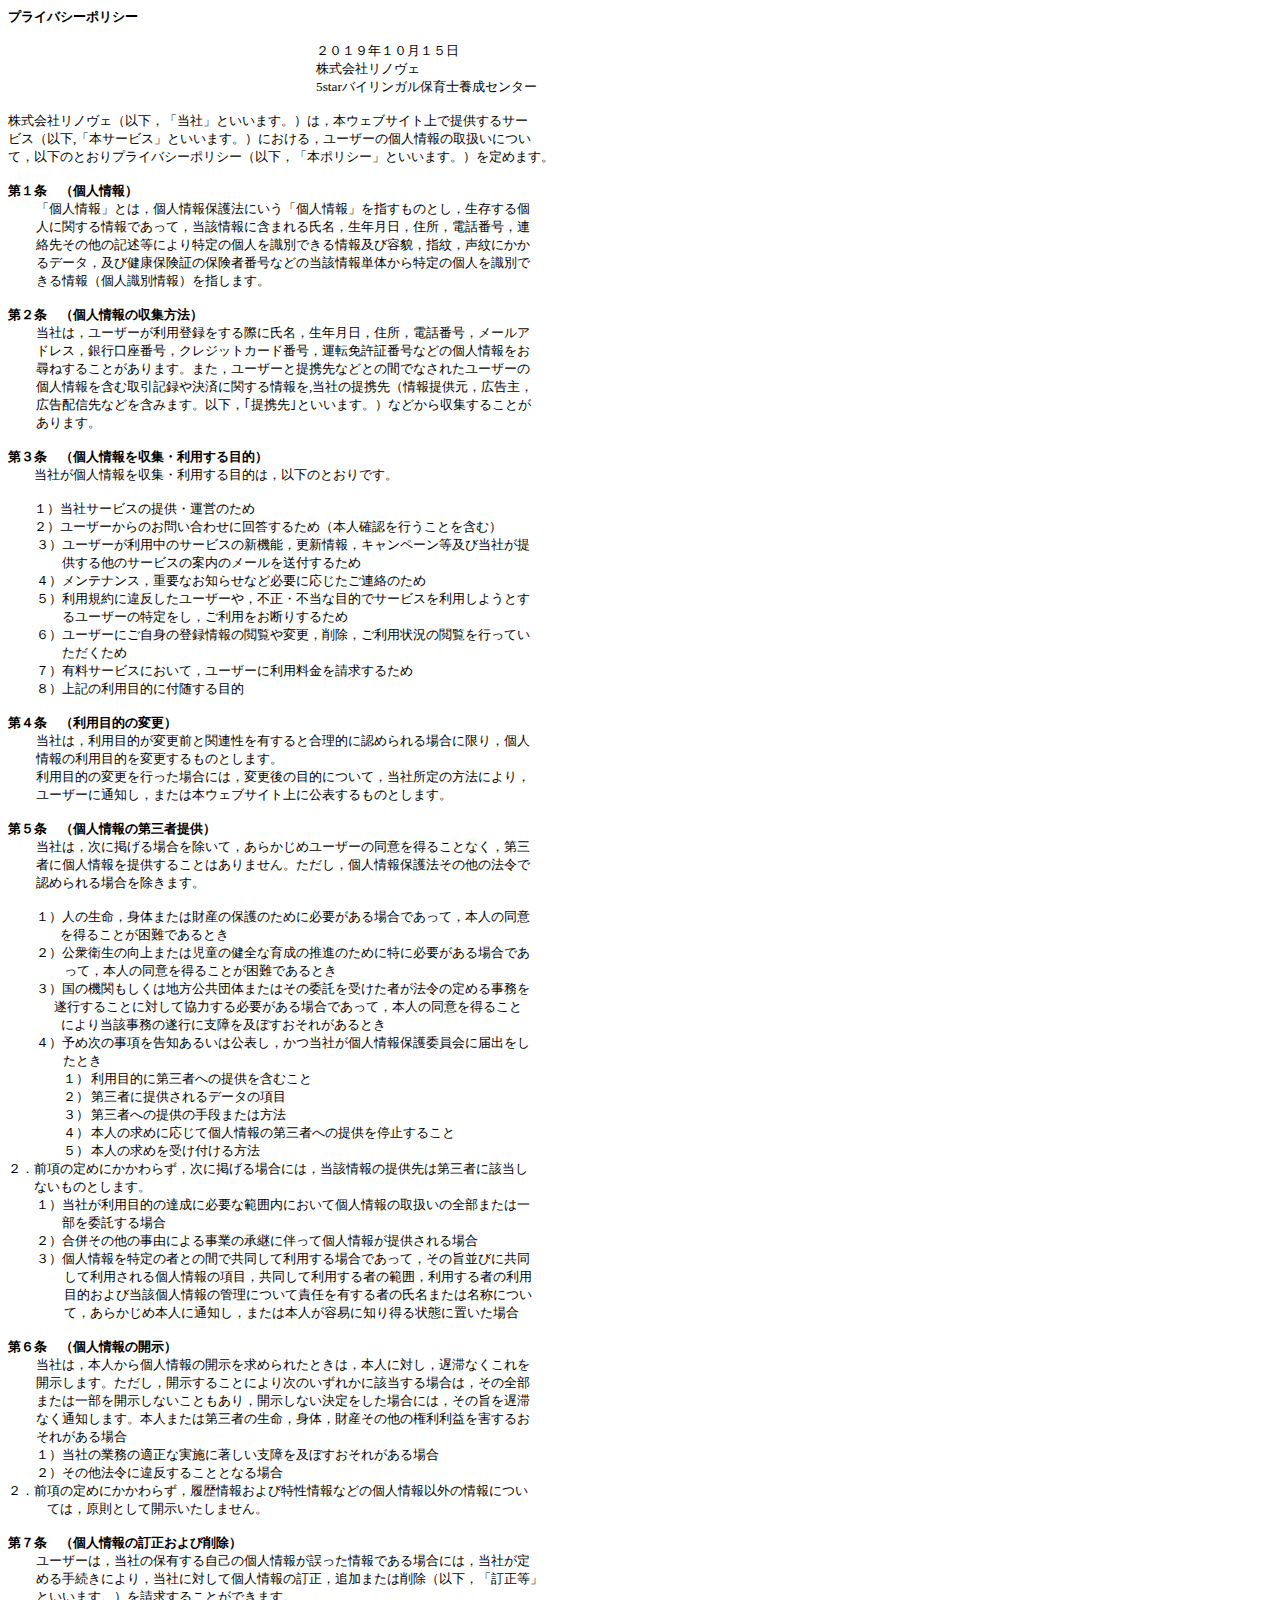
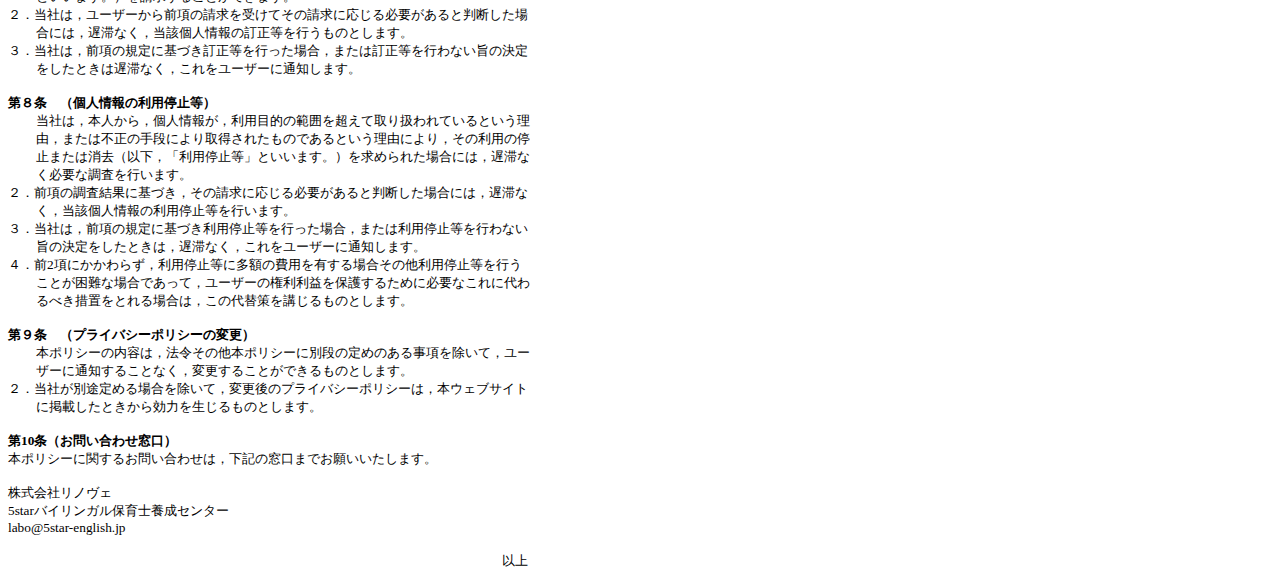
<file: プライバシーポリシー.htm>
<html xmlns:v="urn:schemas-microsoft-com:vml"
xmlns:o="urn:schemas-microsoft-com:office:office"
xmlns:w="urn:schemas-microsoft-com:office:word"
xmlns:dt="uuid:C2F41010-65B3-11d1-A29F-00AA00C14882"
xmlns:m="http://schemas.microsoft.com/office/2004/12/omml"
xmlns="http://www.w3.org/TR/REC-html40">

<head>
<meta http-equiv=Content-Type content="text/html; charset=shift_jis">
<meta name=ProgId content=Word.Document>
<meta name=Generator content="Microsoft Word 15">
<meta name=Originator content="Microsoft Word 15">
<link rel=File-List href="�v���C�o�V�[�|���V�[.files/filelist.xml">
<!--[if gte mso 9]><xml>
 <o:DocumentProperties>
  <o:Author>user</o:Author>
  <o:Template>Normal</o:Template>
  <o:LastAuthor>Unwin Stephen</o:LastAuthor>
  <o:Revision>5</o:Revision>
  <o:TotalTime>113</o:TotalTime>
  <o:Created>2019-10-17T06:33:00Z</o:Created>
  <o:LastSaved>2019-10-17T06:41:00Z</o:LastSaved>
  <o:Pages>1</o:Pages>
  <o:Words>458</o:Words>
  <o:Characters>2617</o:Characters>
  <o:Lines>21</o:Lines>
  <o:Paragraphs>6</o:Paragraphs>
  <o:CharactersWithSpaces>3069</o:CharactersWithSpaces>
  <o:Version>16.00</o:Version>
 </o:DocumentProperties>
 <o:CustomDocumentProperties>
  <o:KSOProductBuildVer dt:dt="string">1041-10.8.2.6709</o:KSOProductBuildVer>
 </o:CustomDocumentProperties>
</xml><![endif]-->
<link rel=dataStoreItem href="�v���C�o�V�[�|���V�[.files/item0007.xml"
target="�v���C�o�V�[�|���V�[.files/props008.xml">
<link rel=themeData href="�v���C�o�V�[�|���V�[.files/themedata.thmx">
<link rel=colorSchemeMapping href="�v���C�o�V�[�|���V�[.files/colorschememapping.xml">
<!--[if gte mso 9]><xml>
 <w:WordDocument>
  <w:SpellingState>Clean</w:SpellingState>
  <w:TrackMoves>false</w:TrackMoves>
  <w:TrackFormatting/>
  <w:DrawingGridVerticalSpacing>7.8 pt</w:DrawingGridVerticalSpacing>
  <w:ValidateAgainstSchemas/>
  <w:SaveIfXMLInvalid>false</w:SaveIfXMLInvalid>
  <w:IgnoreMixedContent>false</w:IgnoreMixedContent>
  <w:AlwaysShowPlaceholderText>false</w:AlwaysShowPlaceholderText>
  <w:DoNotPromoteQF/>
  <w:LidThemeOther>EN-US</w:LidThemeOther>
  <w:LidThemeAsian>JA</w:LidThemeAsian>
  <w:LidThemeComplexScript>X-NONE</w:LidThemeComplexScript>
  <w:Compatibility>
   <w:SpaceForUL/>
   <w:BalanceSingleByteDoubleByteWidth/>
   <w:DoNotLeaveBackslashAlone/>
   <w:ULTrailSpace/>
   <w:DoNotExpandShiftReturn/>
   <w:AdjustLineHeightInTable/>
   <w:BreakWrappedTables/>
   <w:SnapToGridInCell/>
   <w:UseWord2010TableStyleRules/>
   <w:DontGrowAutofit/>
   <w:DontUseIndentAsNumberingTabStop/>
   <w:FELineBreak11/>
   <w:SplitPgBreakAndParaMark/>
   <w:EnableOpenTypeKerning/>
   <w:DontFlipMirrorIndents/>
   <w:OverrideTableStyleHps/>
   <w:UseFELayout/>
  </w:Compatibility>
  <w:DoNotOptimizeForBrowser/>
  <m:mathPr>
   <m:mathFont m:val="Cambria Math"/>
   <m:brkBin m:val="before"/>
   <m:brkBinSub m:val="&#45;-"/>
   <m:smallFrac m:val="off"/>
   <m:dispDef/>
   <m:lMargin m:val="0"/>
   <m:rMargin m:val="0"/>
   <m:defJc m:val="centerGroup"/>
   <m:wrapIndent m:val="1440"/>
   <m:intLim m:val="subSup"/>
   <m:naryLim m:val="undOvr"/>
  </m:mathPr></w:WordDocument>
</xml><![endif]--><!--[if gte mso 9]><xml>
 <w:LatentStyles DefLockedState="false" DefUnhideWhenUsed="false"
  DefSemiHidden="false" DefQFormat="false" LatentStyleCount="377">
  <w:LsdException Locked="false" QFormat="true" Name="Normal"/>
  <w:LsdException Locked="false" QFormat="true" Name="heading 1"/>
  <w:LsdException Locked="false" SemiHidden="true" UnhideWhenUsed="true"
   QFormat="true" Name="heading 2"/>
  <w:LsdException Locked="false" SemiHidden="true" UnhideWhenUsed="true"
   QFormat="true" Name="heading 3"/>
  <w:LsdException Locked="false" SemiHidden="true" UnhideWhenUsed="true"
   QFormat="true" Name="heading 4"/>
  <w:LsdException Locked="false" SemiHidden="true" UnhideWhenUsed="true"
   QFormat="true" Name="heading 5"/>
  <w:LsdException Locked="false" SemiHidden="true" UnhideWhenUsed="true"
   QFormat="true" Name="heading 6"/>
  <w:LsdException Locked="false" SemiHidden="true" UnhideWhenUsed="true"
   QFormat="true" Name="heading 7"/>
  <w:LsdException Locked="false" SemiHidden="true" UnhideWhenUsed="true"
   QFormat="true" Name="heading 8"/>
  <w:LsdException Locked="false" SemiHidden="true" UnhideWhenUsed="true"
   QFormat="true" Name="heading 9"/>
  <w:LsdException Locked="false" SemiHidden="true" UnhideWhenUsed="true"
   QFormat="true" Name="caption"/>
  <w:LsdException Locked="false" QFormat="true" Name="Title"/>
  <w:LsdException Locked="false" Priority="1" SemiHidden="true"
   Name="Default Paragraph Font"/>
  <w:LsdException Locked="false" QFormat="true" Name="Subtitle"/>
  <w:LsdException Locked="false" QFormat="true" Name="Strong"/>
  <w:LsdException Locked="false" QFormat="true" Name="Emphasis"/>
  <w:LsdException Locked="false" Priority="99" SemiHidden="true"
   UnhideWhenUsed="true" Name="HTML Top of Form"/>
  <w:LsdException Locked="false" Priority="99" SemiHidden="true"
   UnhideWhenUsed="true" Name="HTML Bottom of Form"/>
  <w:LsdException Locked="false" SemiHidden="true" UnhideWhenUsed="true"
   Name="Normal Table"/>
  <w:LsdException Locked="false" Priority="99" SemiHidden="true"
   UnhideWhenUsed="true" Name="No List"/>
  <w:LsdException Locked="false" Priority="99" SemiHidden="true"
   UnhideWhenUsed="true" Name="Outline List 1"/>
  <w:LsdException Locked="false" Priority="99" SemiHidden="true"
   UnhideWhenUsed="true" Name="Outline List 2"/>
  <w:LsdException Locked="false" Priority="99" SemiHidden="true"
   UnhideWhenUsed="true" Name="Outline List 3"/>
  <w:LsdException Locked="false" SemiHidden="true" UnhideWhenUsed="true"
   Name="Table Simple 1"/>
  <w:LsdException Locked="false" SemiHidden="true" UnhideWhenUsed="true"
   Name="Table Simple 2"/>
  <w:LsdException Locked="false" SemiHidden="true" UnhideWhenUsed="true"
   Name="Table Simple 3"/>
  <w:LsdException Locked="false" SemiHidden="true" UnhideWhenUsed="true"
   Name="Table Classic 1"/>
  <w:LsdException Locked="false" SemiHidden="true" UnhideWhenUsed="true"
   Name="Table Classic 2"/>
  <w:LsdException Locked="false" SemiHidden="true" UnhideWhenUsed="true"
   Name="Table Classic 3"/>
  <w:LsdException Locked="false" SemiHidden="true" UnhideWhenUsed="true"
   Name="Table Classic 4"/>
  <w:LsdException Locked="false" SemiHidden="true" UnhideWhenUsed="true"
   Name="Table Colorful 1"/>
  <w:LsdException Locked="false" SemiHidden="true" UnhideWhenUsed="true"
   Name="Table Colorful 2"/>
  <w:LsdException Locked="false" SemiHidden="true" UnhideWhenUsed="true"
   Name="Table Colorful 3"/>
  <w:LsdException Locked="false" SemiHidden="true" UnhideWhenUsed="true"
   Name="Table Columns 1"/>
  <w:LsdException Locked="false" SemiHidden="true" UnhideWhenUsed="true"
   Name="Table Columns 2"/>
  <w:LsdException Locked="false" SemiHidden="true" UnhideWhenUsed="true"
   Name="Table Columns 3"/>
  <w:LsdException Locked="false" SemiHidden="true" UnhideWhenUsed="true"
   Name="Table Columns 4"/>
  <w:LsdException Locked="false" SemiHidden="true" UnhideWhenUsed="true"
   Name="Table Columns 5"/>
  <w:LsdException Locked="false" SemiHidden="true" UnhideWhenUsed="true"
   Name="Table Grid 1"/>
  <w:LsdException Locked="false" SemiHidden="true" UnhideWhenUsed="true"
   Name="Table Grid 2"/>
  <w:LsdException Locked="false" SemiHidden="true" UnhideWhenUsed="true"
   Name="Table Grid 3"/>
  <w:LsdException Locked="false" SemiHidden="true" UnhideWhenUsed="true"
   Name="Table Grid 4"/>
  <w:LsdException Locked="false" SemiHidden="true" UnhideWhenUsed="true"
   Name="Table Grid 5"/>
  <w:LsdException Locked="false" SemiHidden="true" UnhideWhenUsed="true"
   Name="Table Grid 6"/>
  <w:LsdException Locked="false" SemiHidden="true" UnhideWhenUsed="true"
   Name="Table Grid 7"/>
  <w:LsdException Locked="false" SemiHidden="true" UnhideWhenUsed="true"
   Name="Table Grid 8"/>
  <w:LsdException Locked="false" SemiHidden="true" UnhideWhenUsed="true"
   Name="Table List 1"/>
  <w:LsdException Locked="false" SemiHidden="true" UnhideWhenUsed="true"
   Name="Table List 2"/>
  <w:LsdException Locked="false" SemiHidden="true" UnhideWhenUsed="true"
   Name="Table List 3"/>
  <w:LsdException Locked="false" SemiHidden="true" UnhideWhenUsed="true"
   Name="Table List 4"/>
  <w:LsdException Locked="false" SemiHidden="true" UnhideWhenUsed="true"
   Name="Table List 5"/>
  <w:LsdException Locked="false" SemiHidden="true" UnhideWhenUsed="true"
   Name="Table List 6"/>
  <w:LsdException Locked="false" SemiHidden="true" UnhideWhenUsed="true"
   Name="Table List 7"/>
  <w:LsdException Locked="false" SemiHidden="true" UnhideWhenUsed="true"
   Name="Table List 8"/>
  <w:LsdException Locked="false" SemiHidden="true" UnhideWhenUsed="true"
   Name="Table 3D effects 1"/>
  <w:LsdException Locked="false" SemiHidden="true" UnhideWhenUsed="true"
   Name="Table 3D effects 2"/>
  <w:LsdException Locked="false" SemiHidden="true" UnhideWhenUsed="true"
   Name="Table 3D effects 3"/>
  <w:LsdException Locked="false" SemiHidden="true" UnhideWhenUsed="true"
   Name="Table Contemporary"/>
  <w:LsdException Locked="false" SemiHidden="true" UnhideWhenUsed="true"
   Name="Table Elegant"/>
  <w:LsdException Locked="false" SemiHidden="true" UnhideWhenUsed="true"
   Name="Table Professional"/>
  <w:LsdException Locked="false" SemiHidden="true" UnhideWhenUsed="true"
   Name="Table Subtle 1"/>
  <w:LsdException Locked="false" SemiHidden="true" UnhideWhenUsed="true"
   Name="Table Subtle 2"/>
  <w:LsdException Locked="false" SemiHidden="true" UnhideWhenUsed="true"
   Name="Table Web 1"/>
  <w:LsdException Locked="false" SemiHidden="true" UnhideWhenUsed="true"
   Name="Table Web 2"/>
  <w:LsdException Locked="false" SemiHidden="true" UnhideWhenUsed="true"
   Name="Table Web 3"/>
  <w:LsdException Locked="false" SemiHidden="true" UnhideWhenUsed="true"
   Name="Table Theme"/>
  <w:LsdException Locked="false" Priority="99" SemiHidden="true"
   Name="Placeholder Text"/>
  <w:LsdException Locked="false" Priority="99" Name="No Spacing"/>
  <w:LsdException Locked="false" Priority="60" Name="Light Shading"/>
  <w:LsdException Locked="false" Priority="61" Name="Light List"/>
  <w:LsdException Locked="false" Priority="62" Name="Light Grid"/>
  <w:LsdException Locked="false" Priority="63" Name="Medium Shading 1"/>
  <w:LsdException Locked="false" Priority="64" Name="Medium Shading 2"/>
  <w:LsdException Locked="false" Priority="65" Name="Medium List 1"/>
  <w:LsdException Locked="false" Priority="66" Name="Medium List 2"/>
  <w:LsdException Locked="false" Priority="67" Name="Medium Grid 1"/>
  <w:LsdException Locked="false" Priority="68" Name="Medium Grid 2"/>
  <w:LsdException Locked="false" Priority="69" Name="Medium Grid 3"/>
  <w:LsdException Locked="false" Priority="70" Name="Dark List"/>
  <w:LsdException Locked="false" Priority="71" Name="Colorful Shading"/>
  <w:LsdException Locked="false" Priority="72" Name="Colorful List"/>
  <w:LsdException Locked="false" Priority="73" Name="Colorful Grid"/>
  <w:LsdException Locked="false" Priority="60" Name="Light Shading Accent 1"/>
  <w:LsdException Locked="false" Priority="61" Name="Light List Accent 1"/>
  <w:LsdException Locked="false" Priority="62" Name="Light Grid Accent 1"/>
  <w:LsdException Locked="false" Priority="63" Name="Medium Shading 1 Accent 1"/>
  <w:LsdException Locked="false" Priority="64" Name="Medium Shading 2 Accent 1"/>
  <w:LsdException Locked="false" Priority="65" Name="Medium List 1 Accent 1"/>
  <w:LsdException Locked="false" Priority="99" SemiHidden="true" Name="Revision"/>
  <w:LsdException Locked="false" Priority="99" Name="List Paragraph"/>
  <w:LsdException Locked="false" Priority="99" Name="Quote"/>
  <w:LsdException Locked="false" Priority="99" Name="Intense Quote"/>
  <w:LsdException Locked="false" Priority="66" Name="Medium List 2 Accent 1"/>
  <w:LsdException Locked="false" Priority="67" Name="Medium Grid 1 Accent 1"/>
  <w:LsdException Locked="false" Priority="68" Name="Medium Grid 2 Accent 1"/>
  <w:LsdException Locked="false" Priority="69" Name="Medium Grid 3 Accent 1"/>
  <w:LsdException Locked="false" Priority="70" Name="Dark List Accent 1"/>
  <w:LsdException Locked="false" Priority="71" Name="Colorful Shading Accent 1"/>
  <w:LsdException Locked="false" Priority="72" Name="Colorful List Accent 1"/>
  <w:LsdException Locked="false" Priority="73" Name="Colorful Grid Accent 1"/>
  <w:LsdException Locked="false" Priority="60" Name="Light Shading Accent 2"/>
  <w:LsdException Locked="false" Priority="61" Name="Light List Accent 2"/>
  <w:LsdException Locked="false" Priority="62" Name="Light Grid Accent 2"/>
  <w:LsdException Locked="false" Priority="63" Name="Medium Shading 1 Accent 2"/>
  <w:LsdException Locked="false" Priority="64" Name="Medium Shading 2 Accent 2"/>
  <w:LsdException Locked="false" Priority="65" Name="Medium List 1 Accent 2"/>
  <w:LsdException Locked="false" Priority="66" Name="Medium List 2 Accent 2"/>
  <w:LsdException Locked="false" Priority="67" Name="Medium Grid 1 Accent 2"/>
  <w:LsdException Locked="false" Priority="68" Name="Medium Grid 2 Accent 2"/>
  <w:LsdException Locked="false" Priority="69" Name="Medium Grid 3 Accent 2"/>
  <w:LsdException Locked="false" Priority="70" Name="Dark List Accent 2"/>
  <w:LsdException Locked="false" Priority="71" Name="Colorful Shading Accent 2"/>
  <w:LsdException Locked="false" Priority="72" Name="Colorful List Accent 2"/>
  <w:LsdException Locked="false" Priority="73" Name="Colorful Grid Accent 2"/>
  <w:LsdException Locked="false" Priority="60" Name="Light Shading Accent 3"/>
  <w:LsdException Locked="false" Priority="61" Name="Light List Accent 3"/>
  <w:LsdException Locked="false" Priority="62" Name="Light Grid Accent 3"/>
  <w:LsdException Locked="false" Priority="63" Name="Medium Shading 1 Accent 3"/>
  <w:LsdException Locked="false" Priority="64" Name="Medium Shading 2 Accent 3"/>
  <w:LsdException Locked="false" Priority="65" Name="Medium List 1 Accent 3"/>
  <w:LsdException Locked="false" Priority="66" Name="Medium List 2 Accent 3"/>
  <w:LsdException Locked="false" Priority="67" Name="Medium Grid 1 Accent 3"/>
  <w:LsdException Locked="false" Priority="68" Name="Medium Grid 2 Accent 3"/>
  <w:LsdException Locked="false" Priority="69" Name="Medium Grid 3 Accent 3"/>
  <w:LsdException Locked="false" Priority="70" Name="Dark List Accent 3"/>
  <w:LsdException Locked="false" Priority="71" Name="Colorful Shading Accent 3"/>
  <w:LsdException Locked="false" Priority="72" Name="Colorful List Accent 3"/>
  <w:LsdException Locked="false" Priority="73" Name="Colorful Grid Accent 3"/>
  <w:LsdException Locked="false" Priority="60" Name="Light Shading Accent 4"/>
  <w:LsdException Locked="false" Priority="61" Name="Light List Accent 4"/>
  <w:LsdException Locked="false" Priority="62" Name="Light Grid Accent 4"/>
  <w:LsdException Locked="false" Priority="63" Name="Medium Shading 1 Accent 4"/>
  <w:LsdException Locked="false" Priority="64" Name="Medium Shading 2 Accent 4"/>
  <w:LsdException Locked="false" Priority="65" Name="Medium List 1 Accent 4"/>
  <w:LsdException Locked="false" Priority="66" Name="Medium List 2 Accent 4"/>
  <w:LsdException Locked="false" Priority="67" Name="Medium Grid 1 Accent 4"/>
  <w:LsdException Locked="false" Priority="68" Name="Medium Grid 2 Accent 4"/>
  <w:LsdException Locked="false" Priority="69" Name="Medium Grid 3 Accent 4"/>
  <w:LsdException Locked="false" Priority="70" Name="Dark List Accent 4"/>
  <w:LsdException Locked="false" Priority="71" Name="Colorful Shading Accent 4"/>
  <w:LsdException Locked="false" Priority="72" Name="Colorful List Accent 4"/>
  <w:LsdException Locked="false" Priority="73" Name="Colorful Grid Accent 4"/>
  <w:LsdException Locked="false" Priority="60" Name="Light Shading Accent 5"/>
  <w:LsdException Locked="false" Priority="61" Name="Light List Accent 5"/>
  <w:LsdException Locked="false" Priority="62" Name="Light Grid Accent 5"/>
  <w:LsdException Locked="false" Priority="63" Name="Medium Shading 1 Accent 5"/>
  <w:LsdException Locked="false" Priority="64" Name="Medium Shading 2 Accent 5"/>
  <w:LsdException Locked="false" Priority="65" Name="Medium List 1 Accent 5"/>
  <w:LsdException Locked="false" Priority="66" Name="Medium List 2 Accent 5"/>
  <w:LsdException Locked="false" Priority="67" Name="Medium Grid 1 Accent 5"/>
  <w:LsdException Locked="false" Priority="68" Name="Medium Grid 2 Accent 5"/>
  <w:LsdException Locked="false" Priority="69" Name="Medium Grid 3 Accent 5"/>
  <w:LsdException Locked="false" Priority="70" Name="Dark List Accent 5"/>
  <w:LsdException Locked="false" Priority="71" Name="Colorful Shading Accent 5"/>
  <w:LsdException Locked="false" Priority="72" Name="Colorful List Accent 5"/>
  <w:LsdException Locked="false" Priority="73" Name="Colorful Grid Accent 5"/>
  <w:LsdException Locked="false" Priority="60" Name="Light Shading Accent 6"/>
  <w:LsdException Locked="false" Priority="61" Name="Light List Accent 6"/>
  <w:LsdException Locked="false" Priority="62" Name="Light Grid Accent 6"/>
  <w:LsdException Locked="false" Priority="63" Name="Medium Shading 1 Accent 6"/>
  <w:LsdException Locked="false" Priority="64" Name="Medium Shading 2 Accent 6"/>
  <w:LsdException Locked="false" Priority="65" Name="Medium List 1 Accent 6"/>
  <w:LsdException Locked="false" Priority="66" Name="Medium List 2 Accent 6"/>
  <w:LsdException Locked="false" Priority="67" Name="Medium Grid 1 Accent 6"/>
  <w:LsdException Locked="false" Priority="68" Name="Medium Grid 2 Accent 6"/>
  <w:LsdException Locked="false" Priority="69" Name="Medium Grid 3 Accent 6"/>
  <w:LsdException Locked="false" Priority="70" Name="Dark List Accent 6"/>
  <w:LsdException Locked="false" Priority="71" Name="Colorful Shading Accent 6"/>
  <w:LsdException Locked="false" Priority="72" Name="Colorful List Accent 6"/>
  <w:LsdException Locked="false" Priority="73" Name="Colorful Grid Accent 6"/>
  <w:LsdException Locked="false" Priority="19" QFormat="true"
   Name="Subtle Emphasis"/>
  <w:LsdException Locked="false" Priority="21" QFormat="true"
   Name="Intense Emphasis"/>
  <w:LsdException Locked="false" Priority="31" QFormat="true"
   Name="Subtle Reference"/>
  <w:LsdException Locked="false" Priority="32" QFormat="true"
   Name="Intense Reference"/>
  <w:LsdException Locked="false" Priority="33" QFormat="true" Name="Book Title"/>
  <w:LsdException Locked="false" Priority="37" SemiHidden="true"
   UnhideWhenUsed="true" Name="Bibliography"/>
  <w:LsdException Locked="false" Priority="39" SemiHidden="true"
   UnhideWhenUsed="true" QFormat="true" Name="TOC Heading"/>
  <w:LsdException Locked="false" Priority="41" Name="Plain Table 1"/>
  <w:LsdException Locked="false" Priority="42" Name="Plain Table 2"/>
  <w:LsdException Locked="false" Priority="43" Name="Plain Table 3"/>
  <w:LsdException Locked="false" Priority="44" Name="Plain Table 4"/>
  <w:LsdException Locked="false" Priority="45" Name="Plain Table 5"/>
  <w:LsdException Locked="false" Priority="40" Name="Grid Table Light"/>
  <w:LsdException Locked="false" Priority="46" Name="Grid Table 1 Light"/>
  <w:LsdException Locked="false" Priority="47" Name="Grid Table 2"/>
  <w:LsdException Locked="false" Priority="48" Name="Grid Table 3"/>
  <w:LsdException Locked="false" Priority="49" Name="Grid Table 4"/>
  <w:LsdException Locked="false" Priority="50" Name="Grid Table 5 Dark"/>
  <w:LsdException Locked="false" Priority="51" Name="Grid Table 6 Colorful"/>
  <w:LsdException Locked="false" Priority="52" Name="Grid Table 7 Colorful"/>
  <w:LsdException Locked="false" Priority="46"
   Name="Grid Table 1 Light Accent 1"/>
  <w:LsdException Locked="false" Priority="47" Name="Grid Table 2 Accent 1"/>
  <w:LsdException Locked="false" Priority="48" Name="Grid Table 3 Accent 1"/>
  <w:LsdException Locked="false" Priority="49" Name="Grid Table 4 Accent 1"/>
  <w:LsdException Locked="false" Priority="50" Name="Grid Table 5 Dark Accent 1"/>
  <w:LsdException Locked="false" Priority="51"
   Name="Grid Table 6 Colorful Accent 1"/>
  <w:LsdException Locked="false" Priority="52"
   Name="Grid Table 7 Colorful Accent 1"/>
  <w:LsdException Locked="false" Priority="46"
   Name="Grid Table 1 Light Accent 2"/>
  <w:LsdException Locked="false" Priority="47" Name="Grid Table 2 Accent 2"/>
  <w:LsdException Locked="false" Priority="48" Name="Grid Table 3 Accent 2"/>
  <w:LsdException Locked="false" Priority="49" Name="Grid Table 4 Accent 2"/>
  <w:LsdException Locked="false" Priority="50" Name="Grid Table 5 Dark Accent 2"/>
  <w:LsdException Locked="false" Priority="51"
   Name="Grid Table 6 Colorful Accent 2"/>
  <w:LsdException Locked="false" Priority="52"
   Name="Grid Table 7 Colorful Accent 2"/>
  <w:LsdException Locked="false" Priority="46"
   Name="Grid Table 1 Light Accent 3"/>
  <w:LsdException Locked="false" Priority="47" Name="Grid Table 2 Accent 3"/>
  <w:LsdException Locked="false" Priority="48" Name="Grid Table 3 Accent 3"/>
  <w:LsdException Locked="false" Priority="49" Name="Grid Table 4 Accent 3"/>
  <w:LsdException Locked="false" Priority="50" Name="Grid Table 5 Dark Accent 3"/>
  <w:LsdException Locked="false" Priority="51"
   Name="Grid Table 6 Colorful Accent 3"/>
  <w:LsdException Locked="false" Priority="52"
   Name="Grid Table 7 Colorful Accent 3"/>
  <w:LsdException Locked="false" Priority="46"
   Name="Grid Table 1 Light Accent 4"/>
  <w:LsdException Locked="false" Priority="47" Name="Grid Table 2 Accent 4"/>
  <w:LsdException Locked="false" Priority="48" Name="Grid Table 3 Accent 4"/>
  <w:LsdException Locked="false" Priority="49" Name="Grid Table 4 Accent 4"/>
  <w:LsdException Locked="false" Priority="50" Name="Grid Table 5 Dark Accent 4"/>
  <w:LsdException Locked="false" Priority="51"
   Name="Grid Table 6 Colorful Accent 4"/>
  <w:LsdException Locked="false" Priority="52"
   Name="Grid Table 7 Colorful Accent 4"/>
  <w:LsdException Locked="false" Priority="46"
   Name="Grid Table 1 Light Accent 5"/>
  <w:LsdException Locked="false" Priority="47" Name="Grid Table 2 Accent 5"/>
  <w:LsdException Locked="false" Priority="48" Name="Grid Table 3 Accent 5"/>
  <w:LsdException Locked="false" Priority="49" Name="Grid Table 4 Accent 5"/>
  <w:LsdException Locked="false" Priority="50" Name="Grid Table 5 Dark Accent 5"/>
  <w:LsdException Locked="false" Priority="51"
   Name="Grid Table 6 Colorful Accent 5"/>
  <w:LsdException Locked="false" Priority="52"
   Name="Grid Table 7 Colorful Accent 5"/>
  <w:LsdException Locked="false" Priority="46"
   Name="Grid Table 1 Light Accent 6"/>
  <w:LsdException Locked="false" Priority="47" Name="Grid Table 2 Accent 6"/>
  <w:LsdException Locked="false" Priority="48" Name="Grid Table 3 Accent 6"/>
  <w:LsdException Locked="false" Priority="49" Name="Grid Table 4 Accent 6"/>
  <w:LsdException Locked="false" Priority="50" Name="Grid Table 5 Dark Accent 6"/>
  <w:LsdException Locked="false" Priority="51"
   Name="Grid Table 6 Colorful Accent 6"/>
  <w:LsdException Locked="false" Priority="52"
   Name="Grid Table 7 Colorful Accent 6"/>
  <w:LsdException Locked="false" Priority="46" Name="List Table 1 Light"/>
  <w:LsdException Locked="false" Priority="47" Name="List Table 2"/>
  <w:LsdException Locked="false" Priority="48" Name="List Table 3"/>
  <w:LsdException Locked="false" Priority="49" Name="List Table 4"/>
  <w:LsdException Locked="false" Priority="50" Name="List Table 5 Dark"/>
  <w:LsdException Locked="false" Priority="51" Name="List Table 6 Colorful"/>
  <w:LsdException Locked="false" Priority="52" Name="List Table 7 Colorful"/>
  <w:LsdException Locked="false" Priority="46"
   Name="List Table 1 Light Accent 1"/>
  <w:LsdException Locked="false" Priority="47" Name="List Table 2 Accent 1"/>
  <w:LsdException Locked="false" Priority="48" Name="List Table 3 Accent 1"/>
  <w:LsdException Locked="false" Priority="49" Name="List Table 4 Accent 1"/>
  <w:LsdException Locked="false" Priority="50" Name="List Table 5 Dark Accent 1"/>
  <w:LsdException Locked="false" Priority="51"
   Name="List Table 6 Colorful Accent 1"/>
  <w:LsdException Locked="false" Priority="52"
   Name="List Table 7 Colorful Accent 1"/>
  <w:LsdException Locked="false" Priority="46"
   Name="List Table 1 Light Accent 2"/>
  <w:LsdException Locked="false" Priority="47" Name="List Table 2 Accent 2"/>
  <w:LsdException Locked="false" Priority="48" Name="List Table 3 Accent 2"/>
  <w:LsdException Locked="false" Priority="49" Name="List Table 4 Accent 2"/>
  <w:LsdException Locked="false" Priority="50" Name="List Table 5 Dark Accent 2"/>
  <w:LsdException Locked="false" Priority="51"
   Name="List Table 6 Colorful Accent 2"/>
  <w:LsdException Locked="false" Priority="52"
   Name="List Table 7 Colorful Accent 2"/>
  <w:LsdException Locked="false" Priority="46"
   Name="List Table 1 Light Accent 3"/>
  <w:LsdException Locked="false" Priority="47" Name="List Table 2 Accent 3"/>
  <w:LsdException Locked="false" Priority="48" Name="List Table 3 Accent 3"/>
  <w:LsdException Locked="false" Priority="49" Name="List Table 4 Accent 3"/>
  <w:LsdException Locked="false" Priority="50" Name="List Table 5 Dark Accent 3"/>
  <w:LsdException Locked="false" Priority="51"
   Name="List Table 6 Colorful Accent 3"/>
  <w:LsdException Locked="false" Priority="52"
   Name="List Table 7 Colorful Accent 3"/>
  <w:LsdException Locked="false" Priority="46"
   Name="List Table 1 Light Accent 4"/>
  <w:LsdException Locked="false" Priority="47" Name="List Table 2 Accent 4"/>
  <w:LsdException Locked="false" Priority="48" Name="List Table 3 Accent 4"/>
  <w:LsdException Locked="false" Priority="49" Name="List Table 4 Accent 4"/>
  <w:LsdException Locked="false" Priority="50" Name="List Table 5 Dark Accent 4"/>
  <w:LsdException Locked="false" Priority="51"
   Name="List Table 6 Colorful Accent 4"/>
  <w:LsdException Locked="false" Priority="52"
   Name="List Table 7 Colorful Accent 4"/>
  <w:LsdException Locked="false" Priority="46"
   Name="List Table 1 Light Accent 5"/>
  <w:LsdException Locked="false" Priority="47" Name="List Table 2 Accent 5"/>
  <w:LsdException Locked="false" Priority="48" Name="List Table 3 Accent 5"/>
  <w:LsdException Locked="false" Priority="49" Name="List Table 4 Accent 5"/>
  <w:LsdException Locked="false" Priority="50" Name="List Table 5 Dark Accent 5"/>
  <w:LsdException Locked="false" Priority="51"
   Name="List Table 6 Colorful Accent 5"/>
  <w:LsdException Locked="false" Priority="52"
   Name="List Table 7 Colorful Accent 5"/>
  <w:LsdException Locked="false" Priority="46"
   Name="List Table 1 Light Accent 6"/>
  <w:LsdException Locked="false" Priority="47" Name="List Table 2 Accent 6"/>
  <w:LsdException Locked="false" Priority="48" Name="List Table 3 Accent 6"/>
  <w:LsdException Locked="false" Priority="49" Name="List Table 4 Accent 6"/>
  <w:LsdException Locked="false" Priority="50" Name="List Table 5 Dark Accent 6"/>
  <w:LsdException Locked="false" Priority="51"
   Name="List Table 6 Colorful Accent 6"/>
  <w:LsdException Locked="false" Priority="52"
   Name="List Table 7 Colorful Accent 6"/>
  <w:LsdException Locked="false" Priority="99" SemiHidden="true"
   UnhideWhenUsed="true" Name="Mention"/>
  <w:LsdException Locked="false" Priority="99" SemiHidden="true"
   UnhideWhenUsed="true" Name="Smart Hyperlink"/>
  <w:LsdException Locked="false" Priority="99" SemiHidden="true"
   UnhideWhenUsed="true" Name="Hashtag"/>
  <w:LsdException Locked="false" Priority="99" SemiHidden="true"
   UnhideWhenUsed="true" Name="Unresolved Mention"/>
  <w:LsdException Locked="false" Priority="99" SemiHidden="true"
   UnhideWhenUsed="true" Name="Smart Link"/>
  <w:LsdException Locked="false" Priority="99" SemiHidden="true"
   UnhideWhenUsed="true" Name="Smart Link Error"/>
 </w:LatentStyles>
</xml><![endif]-->
<style>
<!--
 /* Font Definitions */
 @font-face
	{font-family:"�l�r ����";
	panose-1:2 2 6 9 4 2 5 8 3 4;
	mso-font-alt:"MS Mincho";
	mso-font-charset:128;
	mso-generic-font-family:roman;
	mso-font-pitch:fixed;
	mso-font-signature:-536870145 1791491579 134217746 0 131231 0;}
@font-face
	{font-family:SimSun;
	panose-1:2 1 6 0 3 1 1 1 1 1;
	mso-font-alt:�v��;
	mso-font-charset:134;
	mso-generic-font-family:auto;
	mso-font-pitch:variable;
	mso-font-signature:3 680460288 22 0 262145 0;}
@font-face
	{font-family:Century;
	panose-1:2 4 6 4 5 5 5 2 3 4;
	mso-font-charset:0;
	mso-generic-font-family:roman;
	mso-font-pitch:variable;
	mso-font-signature:647 0 0 0 159 0;}
@font-face
	{font-family:"Cambria Math";
	panose-1:2 4 5 3 5 4 6 3 2 4;
	mso-font-charset:0;
	mso-generic-font-family:roman;
	mso-font-pitch:variable;
	mso-font-signature:-536869121 1107305727 33554432 0 415 0;}
@font-face
	{font-family:"\@�l�r ����";
	panose-1:2 2 6 9 4 2 5 8 3 4;
	mso-font-charset:128;
	mso-generic-font-family:roman;
	mso-font-pitch:fixed;
	mso-font-signature:-536870145 1791491579 134217746 0 131231 0;}
@font-face
	{font-family:"\@SimSun";
	panose-1:2 1 6 0 3 1 1 1 1 1;
	mso-font-charset:134;
	mso-generic-font-family:auto;
	mso-font-pitch:variable;
	mso-font-signature:3 680460288 22 0 262145 0;}
@font-face
	{font-family:"�l�r �o�S�V�b�N";
	panose-1:2 11 6 0 7 2 5 8 2 4;
	mso-font-charset:128;
	mso-generic-font-family:modern;
	mso-font-pitch:variable;
	mso-font-signature:-536870145 1791491579 134217746 0 131231 0;}
@font-face
	{font-family:"\@�l�r �o�S�V�b�N";
	mso-font-charset:128;
	mso-generic-font-family:modern;
	mso-font-pitch:variable;
	mso-font-signature:-536870145 1791491579 134217746 0 131231 0;}
@font-face
	{font-family:HGS�޼��M;
	panose-1:2 11 6 0 0 0 0 0 0 0;
	mso-font-charset:128;
	mso-generic-font-family:modern;
	mso-font-pitch:variable;
	mso-font-signature:-2147483007 684158200 16 0 131072 0;}
@font-face
	{font-family:"\@HGS�޼��M";
	mso-font-charset:128;
	mso-generic-font-family:modern;
	mso-font-pitch:variable;
	mso-font-signature:-2147483007 684158200 16 0 131072 0;}
 /* Style Definitions */
 p.MsoNormal, li.MsoNormal, div.MsoNormal
	{mso-style-unhide:no;
	mso-style-qformat:yes;
	mso-style-parent:"";
	margin:0mm;
	margin-bottom:.0001pt;
	text-align:justify;
	text-justify:inter-ideograph;
	mso-pagination:none;
	font-size:10.5pt;
	mso-bidi-font-size:12.0pt;
	font-family:"Century",serif;
	mso-ascii-font-family:Century;
	mso-ascii-theme-font:minor-latin;
	mso-fareast-font-family:"�l�r ����";
	mso-fareast-theme-font:minor-fareast;
	mso-hansi-font-family:Century;
	mso-hansi-theme-font:minor-latin;
	mso-bidi-font-family:"Times New Roman";
	mso-bidi-theme-font:minor-bidi;
	mso-font-kerning:1.0pt;}
p.MsoHeader, li.MsoHeader, div.MsoHeader
	{mso-style-unhide:no;
	mso-style-link:"�w�b�_�[ \(����\)";
	margin:0mm;
	margin-bottom:.0001pt;
	text-align:justify;
	text-justify:inter-ideograph;
	mso-pagination:none;
	tab-stops:center 212.6pt right 425.2pt;
	layout-grid-mode:char;
	font-size:10.5pt;
	mso-bidi-font-size:12.0pt;
	font-family:"Century",serif;
	mso-ascii-font-family:Century;
	mso-ascii-theme-font:minor-latin;
	mso-fareast-font-family:"�l�r ����";
	mso-fareast-theme-font:minor-fareast;
	mso-hansi-font-family:Century;
	mso-hansi-theme-font:minor-latin;
	mso-bidi-font-family:"Times New Roman";
	mso-bidi-theme-font:minor-bidi;
	mso-font-kerning:1.0pt;}
p.MsoFooter, li.MsoFooter, div.MsoFooter
	{mso-style-unhide:no;
	mso-style-link:"�t�b�^�[ \(����\)";
	margin:0mm;
	margin-bottom:.0001pt;
	text-align:justify;
	text-justify:inter-ideograph;
	mso-pagination:none;
	tab-stops:center 212.6pt right 425.2pt;
	layout-grid-mode:char;
	font-size:10.5pt;
	mso-bidi-font-size:12.0pt;
	font-family:"Century",serif;
	mso-ascii-font-family:Century;
	mso-ascii-theme-font:minor-latin;
	mso-fareast-font-family:"�l�r ����";
	mso-fareast-theme-font:minor-fareast;
	mso-hansi-font-family:Century;
	mso-hansi-theme-font:minor-latin;
	mso-bidi-font-family:"Times New Roman";
	mso-bidi-theme-font:minor-bidi;
	mso-font-kerning:1.0pt;}
p.MsoListParagraph, li.MsoListParagraph, div.MsoListParagraph
	{mso-style-priority:99;
	mso-style-unhide:no;
	margin-top:0mm;
	margin-right:0mm;
	margin-bottom:0mm;
	margin-left:42.0pt;
	margin-bottom:.0001pt;
	mso-para-margin-top:0mm;
	mso-para-margin-right:0mm;
	mso-para-margin-bottom:0mm;
	mso-para-margin-left:4.0gd;
	mso-para-margin-bottom:.0001pt;
	text-align:justify;
	text-justify:inter-ideograph;
	mso-pagination:none;
	font-size:10.5pt;
	mso-bidi-font-size:12.0pt;
	font-family:"Century",serif;
	mso-ascii-font-family:Century;
	mso-ascii-theme-font:minor-latin;
	mso-fareast-font-family:"�l�r ����";
	mso-fareast-theme-font:minor-fareast;
	mso-hansi-font-family:Century;
	mso-hansi-theme-font:minor-latin;
	mso-bidi-font-family:"Times New Roman";
	mso-bidi-theme-font:minor-bidi;
	mso-font-kerning:1.0pt;}
span.a
	{mso-style-name:"�w�b�_�[ \(����\)";
	mso-style-unhide:no;
	mso-style-locked:yes;
	mso-style-link:�w�b�_�[;
	mso-ansi-font-size:10.5pt;
	mso-bidi-font-size:12.0pt;
	font-family:"Century",serif;
	mso-ascii-font-family:Century;
	mso-ascii-theme-font:minor-latin;
	mso-fareast-font-family:"�l�r ����";
	mso-fareast-theme-font:minor-fareast;
	mso-hansi-font-family:Century;
	mso-hansi-theme-font:minor-latin;
	mso-bidi-font-family:"Times New Roman";
	mso-bidi-theme-font:minor-bidi;
	mso-font-kerning:1.0pt;}
span.a0
	{mso-style-name:"�t�b�^�[ \(����\)";
	mso-style-unhide:no;
	mso-style-locked:yes;
	mso-style-link:�t�b�^�[;
	mso-ansi-font-size:10.5pt;
	mso-bidi-font-size:12.0pt;
	font-family:"Century",serif;
	mso-ascii-font-family:Century;
	mso-ascii-theme-font:minor-latin;
	mso-fareast-font-family:"�l�r ����";
	mso-fareast-theme-font:minor-fareast;
	mso-hansi-font-family:Century;
	mso-hansi-theme-font:minor-latin;
	mso-bidi-font-family:"Times New Roman";
	mso-bidi-theme-font:minor-bidi;
	mso-font-kerning:1.0pt;}
.MsoChpDefault
	{mso-style-type:export-only;
	mso-default-props:yes;
	font-size:10.0pt;
	mso-ansi-font-size:10.0pt;
	mso-bidi-font-size:10.0pt;
	mso-ascii-font-family:"Times New Roman";
	mso-fareast-font-family:SimSun;
	mso-hansi-font-family:"Times New Roman";
	mso-font-kerning:0pt;}
 /* Page Definitions */
 @page
	{mso-page-border-surround-header:no;
	mso-page-border-surround-footer:no;
	mso-footnote-separator:url("�v���C�o�V�[�|���V�[.files/header.htm") fs;
	mso-footnote-continuation-separator:url("�v���C�o�V�[�|���V�[.files/header.htm") fcs;
	mso-endnote-separator:url("�v���C�o�V�[�|���V�[.files/header.htm") es;
	mso-endnote-continuation-separator:url("�v���C�o�V�[�|���V�[.files/header.htm") ecs;}
@page WordSection1
	{size:595.3pt 841.9pt;
	margin:99.25pt 30.0mm 30.0mm 30.0mm;
	mso-header-margin:42.55pt;
	mso-footer-margin:49.6pt;
	mso-paper-source:0;
	layout-grid:15.6pt;}
div.WordSection1
	{page:WordSection1;}
 /* List Definitions */
 @list l0
	{mso-list-id:-2093174241;
	mso-list-type:simple;
	mso-list-template-ids:-2093174241;}
@list l0:level1
	{mso-level-number-format:decimal-full-width;
	mso-level-suffix:none;
	mso-level-text:%1�j;
	mso-level-tab-stop:none;
	mso-level-number-position:left;
	margin-left:21.0pt;
	text-indent:0mm;}
@list l1
	{mso-list-id:-1604910258;
	mso-list-type:simple;
	mso-list-template-ids:-1604910258;}
@list l1:level1
	{mso-level-start-at:2;
	mso-level-number-format:decimal-full-width;
	mso-level-suffix:none;
	mso-level-text:%1�D;
	mso-level-tab-stop:none;
	mso-level-number-position:left;
	margin-left:0mm;
	text-indent:0mm;}
@list l2
	{mso-list-id:-1446889087;
	mso-list-type:simple;
	mso-list-template-ids:-1446889087;}
@list l2:level1
	{mso-level-start-at:2;
	mso-level-number-format:decimal-full-width;
	mso-level-suffix:none;
	mso-level-text:%1�D;
	mso-level-tab-stop:none;
	mso-level-number-position:left;
	margin-left:0mm;
	text-indent:0mm;}
@list l3
	{mso-list-id:-1397148888;
	mso-list-type:simple;
	mso-list-template-ids:-1397148888;}
@list l3:level1
	{mso-level-number-format:decimal-full-width;
	mso-level-suffix:none;
	mso-level-text:%1�j;
	mso-level-tab-stop:none;
	mso-level-number-position:left;
	margin-left:21.0pt;
	text-indent:0mm;}
@list l4
	{mso-list-id:-1334320200;
	mso-list-type:simple;
	mso-list-template-ids:-1334320200;}
@list l4:level1
	{mso-level-number-format:decimal-full-width;
	mso-level-suffix:none;
	mso-level-text:%1�j;
	mso-level-tab-stop:none;
	mso-level-number-position:left;
	margin-left:0mm;
	text-indent:0mm;}
@list l5
	{mso-list-id:41760896;
	mso-list-type:simple;
	mso-list-template-ids:41760896;}
@list l5:level1
	{mso-level-start-at:2;
	mso-level-number-format:decimal-full-width;
	mso-level-suffix:none;
	mso-level-text:%1�D;
	mso-level-tab-stop:none;
	mso-level-number-position:left;
	margin-left:0mm;
	text-indent:0mm;}
@list l6
	{mso-list-id:1080058007;
	mso-list-type:hybrid;
	mso-list-template-ids:-1859484594 -1334320200 67698711 67698705 67698703 67698711 67698705 67698703 67698711 67698705;}
@list l6:level1
	{mso-level-number-format:decimal-full-width;
	mso-level-text:%1�j;
	mso-level-tab-stop:none;
	mso-level-number-position:left;
	margin-left:59.0pt;
	text-indent:-18.0pt;}
@list l6:level2
	{mso-level-number-format:aiueo-full-width;
	mso-level-text:"\(%2\)";
	mso-level-tab-stop:none;
	mso-level-number-position:left;
	margin-left:83.0pt;
	text-indent:-21.0pt;}
@list l6:level3
	{mso-level-number-format:decimal-enclosed-circle;
	mso-level-text:%3;
	mso-level-tab-stop:none;
	mso-level-number-position:left;
	margin-left:104.0pt;
	text-indent:-21.0pt;}
@list l6:level4
	{mso-level-tab-stop:none;
	mso-level-number-position:left;
	margin-left:125.0pt;
	text-indent:-21.0pt;}
@list l6:level5
	{mso-level-number-format:aiueo-full-width;
	mso-level-text:"\(%5\)";
	mso-level-tab-stop:none;
	mso-level-number-position:left;
	margin-left:146.0pt;
	text-indent:-21.0pt;}
@list l6:level6
	{mso-level-number-format:decimal-enclosed-circle;
	mso-level-text:%6;
	mso-level-tab-stop:none;
	mso-level-number-position:left;
	margin-left:167.0pt;
	text-indent:-21.0pt;}
@list l6:level7
	{mso-level-tab-stop:none;
	mso-level-number-position:left;
	margin-left:188.0pt;
	text-indent:-21.0pt;}
@list l6:level8
	{mso-level-number-format:aiueo-full-width;
	mso-level-text:"\(%8\)";
	mso-level-tab-stop:none;
	mso-level-number-position:left;
	margin-left:209.0pt;
	text-indent:-21.0pt;}
@list l6:level9
	{mso-level-number-format:decimal-enclosed-circle;
	mso-level-text:%9;
	mso-level-tab-stop:none;
	mso-level-number-position:left;
	margin-left:230.0pt;
	text-indent:-21.0pt;}
@list l7
	{mso-list-id:2028098367;
	mso-list-type:hybrid;
	mso-list-template-ids:-186589566 -469583402 67698711 67698705 67698703 67698711 67698705 67698703 67698711 67698705;}
@list l7:level1
	{mso-level-number-format:decimal-enclosed-circle;
	mso-level-text:%1;
	mso-level-tab-stop:none;
	mso-level-number-position:left;
	margin-left:59.0pt;
	text-indent:-18.0pt;}
@list l7:level2
	{mso-level-number-format:aiueo-full-width;
	mso-level-text:"\(%2\)";
	mso-level-tab-stop:none;
	mso-level-number-position:left;
	margin-left:83.0pt;
	text-indent:-21.0pt;}
@list l7:level3
	{mso-level-number-format:decimal-enclosed-circle;
	mso-level-text:%3;
	mso-level-tab-stop:none;
	mso-level-number-position:left;
	margin-left:104.0pt;
	text-indent:-21.0pt;}
@list l7:level4
	{mso-level-tab-stop:none;
	mso-level-number-position:left;
	margin-left:125.0pt;
	text-indent:-21.0pt;}
@list l7:level5
	{mso-level-number-format:aiueo-full-width;
	mso-level-text:"\(%5\)";
	mso-level-tab-stop:none;
	mso-level-number-position:left;
	margin-left:146.0pt;
	text-indent:-21.0pt;}
@list l7:level6
	{mso-level-number-format:decimal-enclosed-circle;
	mso-level-text:%6;
	mso-level-tab-stop:none;
	mso-level-number-position:left;
	margin-left:167.0pt;
	text-indent:-21.0pt;}
@list l7:level7
	{mso-level-tab-stop:none;
	mso-level-number-position:left;
	margin-left:188.0pt;
	text-indent:-21.0pt;}
@list l7:level8
	{mso-level-number-format:aiueo-full-width;
	mso-level-text:"\(%8\)";
	mso-level-tab-stop:none;
	mso-level-number-position:left;
	margin-left:209.0pt;
	text-indent:-21.0pt;}
@list l7:level9
	{mso-level-number-format:decimal-enclosed-circle;
	mso-level-text:%9;
	mso-level-tab-stop:none;
	mso-level-number-position:left;
	margin-left:230.0pt;
	text-indent:-21.0pt;}
ol
	{margin-bottom:0mm;}
ul
	{margin-bottom:0mm;}
-->
</style>
<!--[if gte mso 10]>
<style>
 /* Style Definitions */
 table.MsoNormalTable
	{mso-style-name:�W���̕\;
	mso-tstyle-rowband-size:0;
	mso-tstyle-colband-size:0;
	mso-style-noshow:yes;
	mso-style-priority:99;
	mso-style-parent:"";
	mso-padding-alt:0mm 5.4pt 0mm 5.4pt;
	mso-para-margin:0mm;
	mso-para-margin-bottom:.0001pt;
	mso-pagination:widow-orphan;
	font-size:10.0pt;
	font-family:"Times New Roman",serif;}
</style>
<![endif]--><!--[if gte mso 9]><xml>
 <o:shapedefaults v:ext="edit" spidmax="2049">
  <v:textbox inset="5.85pt,.7pt,5.85pt,.7pt"/>
 </o:shapedefaults></xml><![endif]--><!--[if gte mso 9]><xml>
 <o:shapelayout v:ext="edit">
  <o:idmap v:ext="edit" data="1"/>
 </o:shapelayout></xml><![endif]-->
</head>

<body lang=JA style='tab-interval:21.0pt;text-justify-trim:punctuation'>

<div class=WordSection1 style='layout-grid:15.6pt'>

<p class=MsoNormal><b><span style='font-size:10.0pt;font-family:HGS�޼��M;
mso-hansi-font-family:"�l�r �o�S�V�b�N"'>�v���C�o�V�[�|���V�[<span lang=EN-US><o:p></o:p></span></span></b></p>

<p class=MsoNormal align=center style='text-align:center'><span lang=EN-US
style='font-size:10.0pt;font-family:HGS�޼��M;mso-hansi-font-family:"�l�r �o�S�V�b�N"'><o:p>&nbsp;</o:p></span></p>

<p class=MsoNormal style='margin-left:210.0pt;text-indent:21.0pt'><span
style='font-size:10.0pt;font-family:HGS�޼��M;mso-hansi-font-family:"�l�r �o�S�V�b�N"'>�Q�O�P�X�N�P�O���P�T��<span
lang=EN-US><o:p></o:p></span></span></p>

<p class=MsoNormal style='margin-left:210.0pt;text-indent:21.0pt'><span
style='font-size:10.0pt;font-family:HGS�޼��M;mso-hansi-font-family:"�l�r �o�S�V�b�N"'>������Ѓ��m���F<span
lang=EN-US><o:p></o:p></span></span></p>

<p class=MsoNormal style='margin-left:210.0pt;text-indent:21.0pt'><span
lang=EN-US style='font-size:10.0pt;font-family:HGS�޼��M;mso-hansi-font-family:
"�l�r �o�S�V�b�N"'>5star</span><span style='font-size:10.0pt;font-family:HGS�޼��M;
mso-hansi-font-family:"�l�r �o�S�V�b�N"'>�o�C�����K���ۈ�m�{���Z���^�[<span lang=EN-US><o:p></o:p></span></span></p>

<p class=MsoNormal><span lang=EN-US style='font-size:10.0pt;font-family:HGS�޼��M;
mso-hansi-font-family:"�l�r �o�S�V�b�N"'><o:p>&nbsp;</o:p></span></p>

<p class=MsoNormal><span style='font-size:10.0pt;font-family:HGS�޼��M;
mso-hansi-font-family:"�l�r �o�S�V�b�N"'>������Ѓ��m���F�i�ȉ��C�u���Ёv�Ƃ����܂��B�j�́C�{�E�F�u�T�C�g��Œ񋟂���T�[<span
lang=EN-US><o:p></o:p></span></span></p>

<p class=MsoNormal><span style='font-size:10.0pt;font-family:HGS�޼��M;
mso-hansi-font-family:"�l�r �o�S�V�b�N"'>�r�X�i�ȉ�<span lang=EN-US>,</span>�u�{�T�[�r�X�v�Ƃ����܂��B�j�ɂ�����C���[�U�[�̌l���̎戵���ɂ�<span
lang=EN-US><o:p></o:p></span></span></p>

<p class=MsoNormal><span style='font-size:10.0pt;font-family:HGS�޼��M;
mso-hansi-font-family:"�l�r �o�S�V�b�N"'>�āC�ȉ��̂Ƃ���v���C�o�V�[�|���V�[�i�ȉ��C�u�{�|���V�[�v�Ƃ����܂��B�j���߂܂��B<span
lang=EN-US><o:p></o:p></span></span></p>

<p class=MsoNormal><span lang=EN-US style='font-size:10.0pt;font-family:HGS�޼��M;
mso-hansi-font-family:"�l�r �o�S�V�b�N"'><o:p>&nbsp;</o:p></span></p>

<p class=MsoNormal><b><span style='font-size:10.0pt;font-family:HGS�޼��M;
mso-hansi-font-family:"�l�r �o�S�V�b�N"'>��P���@�i�l���j<span lang=EN-US><o:p></o:p></span></span></b></p>

<p class=MsoNormal style='text-indent:21.0pt'><span style='font-size:10.0pt;
font-family:HGS�޼��M;mso-hansi-font-family:"�l�r �o�S�V�b�N"'>�u�l���v�Ƃ́C�l���ی�@�ɂ����u�l���v���w�����̂Ƃ��C���������<span
lang=EN-US><o:p></o:p></span></span></p>

<p class=MsoNormal style='text-indent:21.0pt'><span style='font-size:10.0pt;
font-family:HGS�޼��M;mso-hansi-font-family:"�l�r �o�S�V�b�N"'>�l�Ɋւ�����ł����āC���Y���Ɋ܂܂�鎁���C���N�����C�Z���C�d�b�ԍ��C�A<span
lang=EN-US><o:p></o:p></span></span></p>

<p class=MsoNormal style='text-indent:21.0pt'><span style='font-size:10.0pt;
font-family:HGS�޼��M;mso-hansi-font-family:"�l�r �o�S�V�b�N"'>���悻�̑��̋L�q���ɂ�����̌l�����ʂł�����y�їe�e�C�w��C����ɂ���<span
lang=EN-US><o:p></o:p></span></span></p>

<p class=MsoNormal style='text-indent:21.0pt'><span style='font-size:10.0pt;
font-family:HGS�޼��M;mso-hansi-font-family:"�l�r �o�S�V�b�N"'>��f�[�^�C�y�ь��N�ی��؂̕ی��Ҕԍ��Ȃǂ̓��Y���P�̂������̌l�����ʂ�<span
lang=EN-US><o:p></o:p></span></span></p>

<p class=MsoNormal style='text-indent:21.0pt'><span style='font-size:10.0pt;
font-family:HGS�޼��M;mso-hansi-font-family:"�l�r �o�S�V�b�N"'>������i�l���ʏ��j���w���܂��B<span
lang=EN-US><o:p></o:p></span></span></p>

<p class=MsoNormal><span lang=EN-US style='font-size:10.0pt;font-family:HGS�޼��M;
mso-hansi-font-family:"�l�r �o�S�V�b�N"'><o:p>&nbsp;</o:p></span></p>

<p class=MsoNormal><b><span style='font-size:10.0pt;font-family:HGS�޼��M;
mso-hansi-font-family:"�l�r �o�S�V�b�N"'>��Q���@�i�l���̎��W���@�j<span lang=EN-US><o:p></o:p></span></span></b></p>

<p class=MsoNormal style='text-indent:21.0pt'><span style='font-size:10.0pt;
font-family:HGS�޼��M;mso-hansi-font-family:"�l�r �o�S�V�b�N"'>���Ђ́C���[�U�[�����p�o�^������ۂɎ����C���N�����C�Z���C�d�b�ԍ��C���[���A<span
lang=EN-US><o:p></o:p></span></span></p>

<p class=MsoNormal style='text-indent:21.0pt'><span style='font-size:10.0pt;
font-family:HGS�޼��M;mso-hansi-font-family:"�l�r �o�S�V�b�N"'>�h���X�C��s�����ԍ��C�N���W�b�g�J�[�h�ԍ��C�^�]�Ƌ��ؔԍ��Ȃǂ̌l������<span
lang=EN-US><o:p></o:p></span></span></p>

<p class=MsoNormal style='text-indent:21.0pt'><span style='font-size:10.0pt;
font-family:HGS�޼��M;mso-hansi-font-family:"�l�r �o�S�V�b�N"'>�q�˂��邱�Ƃ�����܂��B�܂��C���[�U�[�ƒ�g��ȂǂƂ̊ԂłȂ��ꂽ���[�U�[��<span
lang=EN-US><o:p></o:p></span></span></p>

<p class=MsoNormal style='text-indent:21.0pt'><span style='font-size:10.0pt;
font-family:HGS�޼��M;mso-hansi-font-family:"�l�r �o�S�V�b�N"'>�l�����܂ގ���L�^�⌈�ςɊւ������<span
lang=EN-US>,</span>���Ђ̒�g��i���񋟌��C�L����C<span lang=EN-US><o:p></o:p></span></span></p>

<p class=MsoNormal style='margin-left:21.0pt'><span style='font-size:10.0pt;
font-family:HGS�޼��M;mso-hansi-font-family:"�l�r �o�S�V�b�N"'>�L���z�M��Ȃǂ��܂݂܂��B�ȉ��C���g�棂Ƃ����܂��B�j�Ȃǂ�����W���邱�Ƃ�<span
lang=EN-US><o:p></o:p></span></span></p>

<p class=MsoNormal style='margin-left:21.0pt'><span style='font-size:10.0pt;
font-family:HGS�޼��M;mso-hansi-font-family:"�l�r �o�S�V�b�N"'>����܂��B<span lang=EN-US><o:p></o:p></span></span></p>

<p class=MsoNormal><span lang=EN-US style='font-size:10.0pt;font-family:HGS�޼��M;
mso-hansi-font-family:"�l�r �o�S�V�b�N"'><o:p>&nbsp;</o:p></span></p>

<p class=MsoNormal><b><span style='font-size:10.0pt;font-family:HGS�޼��M;
mso-hansi-font-family:"�l�r �o�S�V�b�N"'>��R���@�i�l�������W�E���p����ړI�j<span lang=EN-US><o:p></o:p></span></span></b></p>

<p class=MsoNormal><span style='font-size:10.0pt;font-family:HGS�޼��M;
mso-hansi-font-family:"�l�r �o�S�V�b�N"'>�@�@���Ђ��l�������W�E���p����ړI�́C�ȉ��̂Ƃ���ł��B<span
lang=EN-US><o:p></o:p></span></span></p>

<p class=MsoNormal><span lang=EN-US style='font-size:10.0pt;font-family:HGS�޼��M;
mso-hansi-font-family:"�l�r �o�S�V�b�N"'><o:p>&nbsp;</o:p></span></p>

<p class=MsoNormal><span style='font-size:10.0pt;font-family:HGS�޼��M;
mso-hansi-font-family:"�l�r �o�S�V�b�N"'>�@�@�P�j���ЃT�[�r�X�̒񋟁E�^�c�̂���<span lang=EN-US><o:p></o:p></span></span></p>

<p class=MsoNormal><span style='font-size:10.0pt;font-family:HGS�޼��M;
mso-hansi-font-family:"�l�r �o�S�V�b�N"'>�@�@�Q�j���[�U�[����̂��₢���킹�ɉ񓚂��邽�߁i�{�l�m�F���s�����Ƃ��܂ށj<span
lang=EN-US><o:p></o:p></span></span></p>

<p class=MsoNormal style='text-indent:21.0pt'><span style='font-size:10.0pt;
font-family:HGS�޼��M;mso-hansi-font-family:"�l�r �o�S�V�b�N"'>�R�j���[�U�[�����p���̃T�[�r�X�̐V�@�\�C�X�V���C�L�����y�[�����y�ѓ��Ђ���<span
lang=EN-US><o:p></o:p></span></span></p>

<p class=MsoNormal style='text-indent:21.0pt'><span style='font-size:10.0pt;
font-family:HGS�޼��M;mso-hansi-font-family:"�l�r �o�S�V�b�N"'>�@�@�����鑼�̃T�[�r�X�̈ē��̃��[���𑗕t���邽��<span
lang=EN-US><o:p></o:p></span></span></p>

<p class=MsoNormal style='margin-left:21.0pt'><span style='font-size:10.0pt;
font-family:HGS�޼��M;mso-hansi-font-family:"�l�r �o�S�V�b�N"'>�S�j�����e�i���X�C�d�v�Ȃ��m�点�ȂǕK�v�ɉ��������A���̂���<span
lang=EN-US><o:p></o:p></span></span></p>

<p class=MsoNormal style='margin-left:21.0pt'><span style='font-size:10.0pt;
font-family:HGS�޼��M;mso-hansi-font-family:"�l�r �o�S�V�b�N"'>�T�j���p�K��Ɉᔽ�������[�U�[��C�s���E�s���ȖړI�ŃT�[�r�X�𗘗p���悤�Ƃ�<span
lang=EN-US><o:p></o:p></span></span></p>

<p class=MsoNormal style='margin-left:21.0pt'><span style='font-size:10.0pt;
font-family:HGS�޼��M;mso-hansi-font-family:"�l�r �o�S�V�b�N"'>�@�@�郆�[�U�[�̓�������C�����p�����f�肷�邽��<span
lang=EN-US><o:p></o:p></span></span></p>

<p class=MsoNormal style='margin-left:21.0pt'><span style='font-size:10.0pt;
font-family:HGS�޼��M;mso-hansi-font-family:"�l�r �o�S�V�b�N"'>�U�j���[�U�[�ɂ����g�̓o�^���̉{����ύX�C�폜�C�����p�󋵂̉{�����s���Ă�<span
lang=EN-US><o:p></o:p></span></span></p>

<p class=MsoNormal style='margin-left:21.0pt'><span style='font-size:10.0pt;
font-family:HGS�޼��M;mso-hansi-font-family:"�l�r �o�S�V�b�N"'>�@�@����������<span
lang=EN-US><o:p></o:p></span></span></p>

<p class=MsoNormal style='margin-left:21.0pt'><span style='font-size:10.0pt;
font-family:HGS�޼��M;mso-hansi-font-family:"�l�r �o�S�V�b�N"'>�V�j�L���T�[�r�X�ɂ����āC���[�U�[�ɗ��p�����𐿋����邽��<span
lang=EN-US><o:p></o:p></span></span></p>

<p class=MsoNormal style='margin-left:21.0pt'><span style='font-size:10.0pt;
font-family:HGS�޼��M;mso-hansi-font-family:"�l�r �o�S�V�b�N"'>�W�j��L�̗��p�ړI�ɕt������ړI<span
lang=EN-US><o:p></o:p></span></span></p>

<p class=MsoNormal style='margin-left:21.0pt'><span lang=EN-US
style='font-size:10.0pt;font-family:HGS�޼��M;mso-hansi-font-family:"�l�r �o�S�V�b�N"'><o:p>&nbsp;</o:p></span></p>

<p class=MsoNormal><b><span style='font-size:10.0pt;font-family:HGS�޼��M;
mso-hansi-font-family:"�l�r �o�S�V�b�N"'>��S���@�i���p�ړI�̕ύX�j<span lang=EN-US><o:p></o:p></span></span></b></p>

<p class=MsoNormal style='text-indent:21.0pt'><span style='font-size:10.0pt;
font-family:HGS�޼��M;mso-hansi-font-family:"�l�r �o�S�V�b�N"'>���Ђ́C���p�ړI���ύX�O�Ɗ֘A����L����ƍ����I�ɔF�߂���ꍇ�Ɍ���C�l<span
lang=EN-US><o:p></o:p></span></span></p>

<p class=MsoNormal style='text-indent:21.0pt'><span style='font-size:10.0pt;
font-family:HGS�޼��M;mso-hansi-font-family:"�l�r �o�S�V�b�N"'>���̗��p�ړI��ύX������̂Ƃ��܂��B<span
lang=EN-US><o:p></o:p></span></span></p>

<p class=MsoNormal style='text-indent:21.0pt'><span style='font-size:10.0pt;
font-family:HGS�޼��M;mso-hansi-font-family:"�l�r �o�S�V�b�N"'>���p�ړI�̕ύX���s�����ꍇ�ɂ́C�ύX��̖ړI�ɂ��āC���Џ���̕��@�ɂ��C�@<span
lang=EN-US><o:p></o:p></span></span></p>

<p class=MsoNormal style='text-indent:21.0pt'><span style='font-size:10.0pt;
font-family:HGS�޼��M;mso-hansi-font-family:"�l�r �o�S�V�b�N"'>���[�U�[�ɒʒm���C�܂��͖{�E�F�u�T�C�g��Ɍ��\������̂Ƃ��܂��B<span
lang=EN-US><o:p></o:p></span></span></p>

<p class=MsoNormal style='text-indent:21.0pt'><span lang=EN-US
style='font-size:10.0pt;font-family:HGS�޼��M;mso-hansi-font-family:"�l�r �o�S�V�b�N"'><o:p>&nbsp;</o:p></span></p>

<p class=MsoNormal><b><span style='font-size:10.0pt;font-family:HGS�޼��M;
mso-hansi-font-family:"�l�r �o�S�V�b�N"'>��T���@�i�l���̑�O�Ғ񋟁j<span lang=EN-US><o:p></o:p></span></span></b></p>

<p class=MsoNormal style='text-indent:21.0pt'><span style='font-size:10.0pt;
font-family:HGS�޼��M;mso-hansi-font-family:"�l�r �o�S�V�b�N"'>���Ђ́C���Ɍf����ꍇ�������āC���炩���߃��[�U�[�̓��ӂ𓾂邱�ƂȂ��C��O<span
lang=EN-US><o:p></o:p></span></span></p>

<p class=MsoNormal style='text-indent:21.0pt'><span style='font-size:10.0pt;
font-family:HGS�޼��M;mso-hansi-font-family:"�l�r �o�S�V�b�N"'>�҂Ɍl����񋟂��邱�Ƃ͂���܂���B�������C�l���ی�@���̑��̖@�߂�<span
lang=EN-US><o:p></o:p></span></span></p>

<p class=MsoNormal style='text-indent:21.0pt'><span style='font-size:10.0pt;
font-family:HGS�޼��M;mso-hansi-font-family:"�l�r �o�S�V�b�N"'>�F�߂���ꍇ�������܂��B<span
lang=EN-US><o:p></o:p></span></span></p>

<p class=MsoNormal style='text-indent:21.0pt'><span lang=EN-US
style='font-size:10.0pt;font-family:HGS�޼��M;mso-hansi-font-family:"�l�r �o�S�V�b�N"'><o:p>&nbsp;</o:p></span></p>

<p class=MsoNormal style='margin-left:0mm;text-indent:21.0pt;mso-list:l4 level1 lfo1'><![if !supportLists]><span
lang=EN-US style='font-size:10.0pt;font-family:HGS�޼��M;mso-hansi-font-family:
"�l�r �o�S�V�b�N";mso-bidi-font-family:HGS�޼��M'><span style='mso-list:Ignore'>�P�j</span></span><![endif]><span
style='font-size:10.0pt;font-family:HGS�޼��M;mso-hansi-font-family:"�l�r �o�S�V�b�N"'>�l�̐����C�g�̂܂��͍��Y�̕ی�̂��߂ɕK�v������ꍇ�ł����āC�{�l�̓���<span
lang=EN-US><o:p></o:p></span></span></p>

<p class=MsoNormal><span style='font-size:10.0pt;font-family:HGS�޼��M;
mso-hansi-font-family:"�l�r �o�S�V�b�N"'>�@�@�@�@�𓾂邱�Ƃ�����ł���Ƃ�<span lang=EN-US><o:p></o:p></span></span></p>

<p class=MsoNormal style='margin-left:0mm;text-indent:21.0pt;mso-list:l4 level1 lfo1'><![if !supportLists]><span
lang=EN-US style='font-size:10.0pt;font-family:HGS�޼��M;mso-hansi-font-family:
"�l�r �o�S�V�b�N";mso-bidi-font-family:HGS�޼��M'><span style='mso-list:Ignore'>�Q�j</span></span><![endif]><span
style='font-size:10.0pt;font-family:HGS�޼��M;mso-hansi-font-family:"�l�r �o�S�V�b�N"'>���O�q���̌���܂��͎����̌��S�Ȉ琬�̐��i�̂��߂ɓ��ɕK�v������ꍇ�ł�<span
lang=EN-US><o:p></o:p></span></span></p>

<p class=MsoNormal style='margin-left:21.0pt;text-indent:21.0pt'><span
style='font-size:10.0pt;font-family:HGS�޼��M;mso-hansi-font-family:"�l�r �o�S�V�b�N"'>���āC�{�l�̓��ӂ𓾂邱�Ƃ�����ł���Ƃ�<span
lang=EN-US><o:p></o:p></span></span></p>

<p class=MsoNormal style='margin-left:0mm;text-indent:21.0pt;mso-list:l4 level1 lfo1'><![if !supportLists]><span
lang=EN-US style='font-size:10.0pt;font-family:HGS�޼��M;mso-hansi-font-family:
"�l�r �o�S�V�b�N";mso-bidi-font-family:HGS�޼��M'><span style='mso-list:Ignore'>�R�j</span></span><![endif]><span
style='font-size:10.0pt;font-family:HGS�޼��M;mso-hansi-font-family:"�l�r �o�S�V�b�N"'>���̋@�ւ������͒n�������c�̂܂��͂��̈ϑ����󂯂��҂��@�߂̒�߂鎖����<span
lang=EN-US><o:p></o:p></span></span></p>

<p class=MsoNormal><span style='font-size:10.0pt;font-family:HGS�޼��M;
mso-hansi-font-family:"�l�r �o�S�V�b�N"'>�@�@�@<span lang=EN-US><span
style='mso-spacerun:yes'>&nbsp; </span></span>���s���邱�Ƃɑ΂��ċ��͂���K�v������ꍇ�ł����āC�{�l�̓��ӂ𓾂邱��<span
lang=EN-US><o:p></o:p></span></span></p>

<p class=MsoNormal style='text-indent:40.0pt;mso-char-indent-count:4.0'><span
style='font-size:10.0pt;font-family:HGS�޼��M;mso-hansi-font-family:"�l�r �o�S�V�b�N"'>�ɂ�蓖�Y�����̐��s�Ɏx����y�ڂ������ꂪ����Ƃ�<span
lang=EN-US><o:p></o:p></span></span></p>

<p class=MsoNormal style='margin-left:0mm;text-indent:21.0pt;mso-list:l4 level1 lfo1'><![if !supportLists]><span
lang=EN-US style='font-size:10.0pt;font-family:HGS�޼��M;mso-hansi-font-family:
"�l�r �o�S�V�b�N";mso-bidi-font-family:HGS�޼��M'><span style='mso-list:Ignore'>�S�j</span></span><![endif]><span
style='font-size:10.0pt;font-family:HGS�޼��M;mso-hansi-font-family:"�l�r �o�S�V�b�N"'>�\�ߎ��̎��������m���邢�͌��\���C�����Ђ��l���ی�ψ���ɓ͏o����<span
lang=EN-US><o:p></o:p></span></span></p>

<p class=MsoNormal style='margin-left:21.0pt;text-indent:20.0pt;mso-char-indent-count:
2.0'><span style='font-size:10.0pt;font-family:HGS�޼��M;mso-hansi-font-family:
"�l�r �o�S�V�b�N"'>���Ƃ�<span lang=EN-US><o:p></o:p></span></span></p>

<p class=MsoListParagraph style='margin-left:59.0pt;mso-para-margin-left:0gd;
text-indent:-18.0pt;mso-list:l6 level1 lfo8'><![if !supportLists]><span
lang=EN-US style='font-size:10.0pt;font-family:HGS�޼��M;mso-hansi-font-family:
"�l�r �o�S�V�b�N";mso-bidi-font-family:HGS�޼��M'><span style='mso-list:Ignore'>�P�j<span
style='font:7.0pt "Times New Roman"'> </span></span></span><![endif]><span
style='font-size:10.0pt;font-family:HGS�޼��M;mso-hansi-font-family:"�l�r �o�S�V�b�N"'>���p�ړI�ɑ�O�҂ւ̒񋟂��܂ނ���<span
lang=EN-US><o:p></o:p></span></span></p>

<p class=MsoListParagraph style='margin-left:59.0pt;mso-para-margin-left:0gd;
text-indent:-18.0pt;mso-list:l6 level1 lfo8'><![if !supportLists]><span
lang=EN-US style='font-size:10.0pt;font-family:HGS�޼��M;mso-hansi-font-family:
"�l�r �o�S�V�b�N";mso-bidi-font-family:HGS�޼��M'><span style='mso-list:Ignore'>�Q�j<span
style='font:7.0pt "Times New Roman"'> </span></span></span><![endif]><span
style='font-size:10.0pt;font-family:HGS�޼��M;mso-hansi-font-family:"�l�r �o�S�V�b�N"'>��O�҂ɒ񋟂����f�[�^�̍���<span
lang=EN-US><o:p></o:p></span></span></p>

<p class=MsoListParagraph style='margin-left:59.0pt;mso-para-margin-left:0gd;
text-indent:-18.0pt;mso-list:l6 level1 lfo8'><![if !supportLists]><span
lang=EN-US style='font-size:10.0pt;font-family:HGS�޼��M;mso-hansi-font-family:
"�l�r �o�S�V�b�N";mso-bidi-font-family:HGS�޼��M'><span style='mso-list:Ignore'>�R�j<span
style='font:7.0pt "Times New Roman"'> </span></span></span><![endif]><span
style='font-size:10.0pt;font-family:HGS�޼��M;mso-hansi-font-family:"�l�r �o�S�V�b�N"'>��O�҂ւ̒񋟂̎�i�܂��͕��@<span
lang=EN-US><o:p></o:p></span></span></p>

<p class=MsoListParagraph style='margin-left:59.0pt;mso-para-margin-left:0gd;
text-indent:-18.0pt;mso-list:l6 level1 lfo8'><![if !supportLists]><span
lang=EN-US style='font-size:10.0pt;font-family:HGS�޼��M;mso-hansi-font-family:
"�l�r �o�S�V�b�N";mso-bidi-font-family:HGS�޼��M'><span style='mso-list:Ignore'>�S�j<span
style='font:7.0pt "Times New Roman"'> </span></span></span><![endif]><span
style='font-size:10.0pt;font-family:HGS�޼��M;mso-hansi-font-family:"�l�r �o�S�V�b�N"'>�{�l�̋��߂ɉ����Čl���̑�O�҂ւ̒񋟂��~���邱��<span
lang=EN-US><o:p></o:p></span></span></p>

<p class=MsoListParagraph style='margin-left:59.0pt;mso-para-margin-left:0gd;
text-indent:-18.0pt;mso-list:l6 level1 lfo8'><![if !supportLists]><span
lang=EN-US style='font-size:10.0pt;font-family:HGS�޼��M;mso-hansi-font-family:
"�l�r �o�S�V�b�N";mso-bidi-font-family:HGS�޼��M'><span style='mso-list:Ignore'>�T�j<span
style='font:7.0pt "Times New Roman"'> </span></span></span><![endif]><span
style='font-size:10.0pt;font-family:HGS�޼��M;mso-hansi-font-family:"�l�r �o�S�V�b�N"'>�{�l�̋��߂��󂯕t������@<span
lang=EN-US><o:p></o:p></span></span></p>

<p class=MsoNormal style='margin-left:0mm;text-indent:0mm;mso-list:l5 level1 lfo2'><![if !supportLists]><span
lang=EN-US style='font-size:10.0pt;font-family:HGS�޼��M;mso-hansi-font-family:
"�l�r �o�S�V�b�N";mso-bidi-font-family:HGS�޼��M'><span style='mso-list:Ignore'>�Q�D</span></span><![endif]><span
style='font-size:10.0pt;font-family:HGS�޼��M;mso-hansi-font-family:"�l�r �o�S�V�b�N"'>�O���̒�߂ɂ�����炸�C���Ɍf����ꍇ�ɂ́C���Y���̒񋟐�͑�O�҂ɊY����<span
lang=EN-US><o:p></o:p></span></span></p>

<p class=MsoNormal><span style='font-size:10.0pt;font-family:HGS�޼��M;
mso-hansi-font-family:"�l�r �o�S�V�b�N"'>�@�@�Ȃ����̂Ƃ��܂��B<span lang=EN-US><o:p></o:p></span></span></p>

<p class=MsoNormal style='margin-left:21.0pt;text-indent:0mm;mso-list:l3 level1 lfo3'><![if !supportLists]><span
lang=EN-US style='font-size:10.0pt;font-family:HGS�޼��M;mso-hansi-font-family:
"�l�r �o�S�V�b�N";mso-bidi-font-family:HGS�޼��M'><span style='mso-list:Ignore'>�P�j</span></span><![endif]><span
style='font-size:10.0pt;font-family:HGS�޼��M;mso-hansi-font-family:"�l�r �o�S�V�b�N"'>���Ђ����p�ړI�̒B���ɕK�v�Ȕ͈͓��ɂ����Čl���̎戵���̑S���܂��͈�<span
lang=EN-US><o:p></o:p></span></span></p>

<p class=MsoNormal style='margin-left:21.0pt'><span style='font-size:10.0pt;
font-family:HGS�޼��M;mso-hansi-font-family:"�l�r �o�S�V�b�N"'>�@�@�����ϑ�����ꍇ<span
lang=EN-US><o:p></o:p></span></span></p>

<p class=MsoNormal style='margin-left:21.0pt;text-indent:0mm;mso-list:l3 level1 lfo3'><![if !supportLists]><span
lang=EN-US style='font-size:10.0pt;font-family:HGS�޼��M;mso-hansi-font-family:
"�l�r �o�S�V�b�N";mso-bidi-font-family:HGS�޼��M'><span style='mso-list:Ignore'>�Q�j</span></span><![endif]><span
style='font-size:10.0pt;font-family:HGS�޼��M;mso-hansi-font-family:"�l�r �o�S�V�b�N"'>�������̑��̎��R�ɂ�鎖�Ƃ̏��p�ɔ����Čl��񂪒񋟂����ꍇ<span
lang=EN-US><o:p></o:p></span></span></p>

<p class=MsoNormal style='margin-left:21.0pt;text-indent:0mm;mso-list:l3 level1 lfo3'><![if !supportLists]><span
lang=EN-US style='font-size:10.0pt;font-family:HGS�޼��M;mso-hansi-font-family:
"�l�r �o�S�V�b�N";mso-bidi-font-family:HGS�޼��M'><span style='mso-list:Ignore'>�R�j</span></span><![endif]><span
style='font-size:10.0pt;font-family:HGS�޼��M;mso-hansi-font-family:"�l�r �o�S�V�b�N"'>�l�������̎҂Ƃ̊Ԃŋ������ė��p����ꍇ�ł����āC���̎|���тɋ���<span
lang=EN-US><o:p></o:p></span></span></p>

<p class=MsoNormal style='margin-left:21.0pt;text-indent:21.0pt'><span
style='font-size:10.0pt;font-family:HGS�޼��M;mso-hansi-font-family:"�l�r �o�S�V�b�N"'>���ė��p�����l���̍��ځC�������ė��p����҂͈̔́C���p����҂̗��p<span
lang=EN-US><o:p></o:p></span></span></p>

<p class=MsoNormal style='margin-left:21.0pt;text-indent:21.0pt'><span
style='font-size:10.0pt;font-family:HGS�޼��M;mso-hansi-font-family:"�l�r �o�S�V�b�N"'>�ړI����ѓ��Y�l���̊Ǘ��ɂ��ĐӔC��L����҂̎����܂��͖��̂ɂ�<span
lang=EN-US><o:p></o:p></span></span></p>

<p class=MsoNormal style='margin-left:21.0pt;text-indent:21.0pt'><span
style='font-size:10.0pt;font-family:HGS�޼��M;mso-hansi-font-family:"�l�r �o�S�V�b�N"'>�āC���炩���ߖ{�l�ɒʒm���C�܂��͖{�l���e�Ղɒm�蓾���Ԃɒu�����ꍇ<span
lang=EN-US><o:p></o:p></span></span></p>

<p class=MsoNormal style='margin-left:21.0pt;text-indent:21.0pt'><span
lang=EN-US style='font-size:10.0pt;font-family:HGS�޼��M;mso-hansi-font-family:
"�l�r �o�S�V�b�N"'><o:p>&nbsp;</o:p></span></p>

<p class=MsoNormal><b><span style='font-size:10.0pt;font-family:HGS�޼��M;
mso-hansi-font-family:"�l�r �o�S�V�b�N"'>��U���@�i�l���̊J���j<span lang=EN-US><o:p></o:p></span></span></b></p>

<p class=MsoNormal style='text-indent:21.0pt'><span style='font-size:10.0pt;
font-family:HGS�޼��M;mso-hansi-font-family:"�l�r �o�S�V�b�N"'>���Ђ́C�{�l����l���̊J�������߂�ꂽ�Ƃ��́C�{�l�ɑ΂��C�x�؂Ȃ������<span
lang=EN-US><o:p></o:p></span></span></p>

<p class=MsoNormal style='text-indent:21.0pt'><span style='font-size:10.0pt;
font-family:HGS�޼��M;mso-hansi-font-family:"�l�r �o�S�V�b�N"'>�J�����܂��B�������C�J�����邱�Ƃɂ�莟�̂����ꂩ�ɊY������ꍇ�́C���̑S��<span
lang=EN-US><o:p></o:p></span></span></p>

<p class=MsoNormal style='text-indent:21.0pt'><span style='font-size:10.0pt;
font-family:HGS�޼��M;mso-hansi-font-family:"�l�r �o�S�V�b�N"'>�܂��͈ꕔ���J�����Ȃ����Ƃ�����C�J�����Ȃ�����������ꍇ�ɂ́C���̎|��x��<span
lang=EN-US><o:p></o:p></span></span></p>

<p class=MsoNormal style='margin-left:21.0pt'><span style='font-size:10.0pt;
font-family:HGS�޼��M;mso-hansi-font-family:"�l�r �o�S�V�b�N"'>�Ȃ��ʒm���܂��B�{�l�܂��͑�O�҂̐����C�g�́C���Y���̑��̌������v���Q���邨<span
lang=EN-US><o:p></o:p></span></span></p>

<p class=MsoNormal style='margin-left:21.0pt'><span style='font-size:10.0pt;
font-family:HGS�޼��M;mso-hansi-font-family:"�l�r �o�S�V�b�N"'>���ꂪ����ꍇ<span
lang=EN-US><o:p></o:p></span></span></p>

<p class=MsoNormal style='margin-left:21.0pt;text-indent:0mm;mso-list:l0 level1 lfo4'><![if !supportLists]><span
lang=EN-US style='font-size:10.0pt;font-family:HGS�޼��M;mso-hansi-font-family:
"�l�r �o�S�V�b�N";mso-bidi-font-family:HGS�޼��M'><span style='mso-list:Ignore'>�P�j</span></span><![endif]><span
style='font-size:10.0pt;font-family:HGS�޼��M;mso-hansi-font-family:"�l�r �o�S�V�b�N"'>���Ђ̋Ɩ��̓K���Ȏ��{�ɒ������x����y�ڂ������ꂪ����ꍇ<span
lang=EN-US><o:p></o:p></span></span></p>

<p class=MsoNormal style='margin-left:21.0pt'><span style='font-size:10.0pt;
font-family:HGS�޼��M;mso-hansi-font-family:"�l�r �o�S�V�b�N"'>�Q�j���̑��@�߂Ɉᔽ���邱�ƂƂȂ�ꍇ<span
lang=EN-US><o:p></o:p></span></span></p>

<p class=MsoNormal><span style='font-size:10.0pt;font-family:HGS�޼��M;
mso-hansi-font-family:"�l�r �o�S�V�b�N"'>�Q�D�O���̒�߂ɂ�����炸�C������񂨂�ѓ������Ȃǂ̌l���ȊO�̏��ɂ�<span
lang=EN-US><o:p></o:p></span></span></p>

<p class=MsoNormal><span style='font-size:10.0pt;font-family:HGS�޼��M;
mso-hansi-font-family:"�l�r �o�S�V�b�N"'>�@�@�@�ẮC�����Ƃ��ĊJ���������܂���B<span lang=EN-US><o:p></o:p></span></span></p>

<p class=MsoNormal><span lang=EN-US style='font-size:10.0pt;font-family:HGS�޼��M;
mso-hansi-font-family:"�l�r �o�S�V�b�N"'><o:p>&nbsp;</o:p></span></p>

<p class=MsoNormal><b><span style='font-size:10.0pt;font-family:HGS�޼��M;
mso-hansi-font-family:"�l�r �o�S�V�b�N"'>��V���@�i�l���̒�������э폜�j<span lang=EN-US><o:p></o:p></span></span></b></p>

<p class=MsoNormal style='text-indent:21.0pt'><span style='font-size:10.0pt;
font-family:HGS�޼��M;mso-hansi-font-family:"�l�r �o�S�V�b�N"'>���[�U�[�́C���Ђۗ̕L���鎩�Ȃ̌l��񂪌�������ł���ꍇ�ɂ́C���Ђ���<span
lang=EN-US><o:p></o:p></span></span></p>

<p class=MsoNormal style='text-indent:21.0pt'><span style='font-size:10.0pt;
font-family:HGS�޼��M;mso-hansi-font-family:"�l�r �o�S�V�b�N"'>�߂�葱���ɂ��C���Ђɑ΂��Čl���̒����C�ǉ��܂��͍폜�i�ȉ��C�u�������v<span
lang=EN-US><o:p></o:p></span></span></p>

<p class=MsoNormal style='text-indent:21.0pt'><span style='font-size:10.0pt;
font-family:HGS�޼��M;mso-hansi-font-family:"�l�r �o�S�V�b�N"'>�Ƃ����܂��B�j�𐿋����邱�Ƃ��ł��܂��B<span
lang=EN-US><o:p></o:p></span></span></p>

<p class=MsoNormal><span style='font-size:10.0pt;font-family:HGS�޼��M;
mso-hansi-font-family:"�l�r �o�S�V�b�N"'>�Q�D���Ђ́C���[�U�[����O���̐������󂯂Ă��̐����ɉ�����K�v������Ɣ��f������<span
lang=EN-US><o:p></o:p></span></span></p>

<p class=MsoNormal style='text-indent:21.0pt'><span style='font-size:10.0pt;
font-family:HGS�޼��M;mso-hansi-font-family:"�l�r �o�S�V�b�N"'>���ɂ́C�x�؂Ȃ��C���Y�l���̒��������s�����̂Ƃ��܂��B<span
lang=EN-US><o:p></o:p></span></span></p>

<p class=MsoNormal style='margin-left:0mm;text-indent:0mm;mso-list:l5 level1 lfo2'><![if !supportLists]><span
lang=EN-US style='font-size:10.0pt;font-family:HGS�޼��M;mso-hansi-font-family:
"�l�r �o�S�V�b�N";mso-bidi-font-family:HGS�޼��M'><span style='mso-list:Ignore'>�R�D</span></span><![endif]><span
style='font-size:10.0pt;font-family:HGS�޼��M;mso-hansi-font-family:"�l�r �o�S�V�b�N"'>���Ђ́C�O���̋K��Ɋ�Â����������s�����ꍇ�C�܂��͒��������s��Ȃ��|�̌���<span
lang=EN-US><o:p></o:p></span></span></p>

<p class=MsoNormal style='text-indent:21.0pt'><span style='font-size:10.0pt;
font-family:HGS�޼��M;mso-hansi-font-family:"�l�r �o�S�V�b�N"'>�������Ƃ��͒x�؂Ȃ��C��������[�U�[�ɒʒm���܂��B<span
lang=EN-US><o:p></o:p></span></span></p>

<p class=MsoNormal style='text-indent:21.0pt'><span lang=EN-US
style='font-size:10.0pt;font-family:HGS�޼��M;mso-hansi-font-family:"�l�r �o�S�V�b�N"'><o:p>&nbsp;</o:p></span></p>

<p class=MsoNormal><b><span style='font-size:10.0pt;font-family:HGS�޼��M;
mso-hansi-font-family:"�l�r �o�S�V�b�N"'>��W���@�i�l���̗��p��~���j<span lang=EN-US><o:p></o:p></span></span></b></p>

<p class=MsoNormal style='text-indent:21.0pt'><span style='font-size:10.0pt;
font-family:HGS�޼��M;mso-hansi-font-family:"�l�r �o�S�V�b�N"'>���Ђ́C�{�l����C�l��񂪁C���p�ړI�͈̔͂𒴂��Ď�舵���Ă���Ƃ�����<span
lang=EN-US><o:p></o:p></span></span></p>

<p class=MsoNormal style='text-indent:21.0pt'><span style='font-size:10.0pt;
font-family:HGS�޼��M;mso-hansi-font-family:"�l�r �o�S�V�b�N"'>�R�C�܂��͕s���̎�i�ɂ��擾���ꂽ���̂ł���Ƃ������R�ɂ��C���̗��p�̒�<span
lang=EN-US><o:p></o:p></span></span></p>

<p class=MsoNormal style='margin-left:21.0pt'><span style='font-size:10.0pt;
font-family:HGS�޼��M;mso-hansi-font-family:"�l�r �o�S�V�b�N"'>�~�܂��͏����i�ȉ��C�u���p��~���v�Ƃ����܂��B�j�����߂�ꂽ�ꍇ�ɂ́C�x�؂�<span
lang=EN-US><o:p></o:p></span></span></p>

<p class=MsoNormal style='margin-left:21.0pt'><span style='font-size:10.0pt;
font-family:HGS�޼��M;mso-hansi-font-family:"�l�r �o�S�V�b�N"'>���K�v�Ȓ������s���܂��B<span
lang=EN-US><o:p></o:p></span></span></p>

<p class=MsoNormal style='margin-left:0mm;text-indent:0mm;mso-list:l1 level1 lfo5'><![if !supportLists]><span
lang=EN-US style='font-size:10.0pt;font-family:HGS�޼��M;mso-hansi-font-family:
"�l�r �o�S�V�b�N";mso-bidi-font-family:HGS�޼��M'><span style='mso-list:Ignore'>�Q�D</span></span><![endif]><span
style='font-size:10.0pt;font-family:HGS�޼��M;mso-hansi-font-family:"�l�r �o�S�V�b�N"'>�O���̒������ʂɊ�Â��C���̐����ɉ�����K�v������Ɣ��f�����ꍇ�ɂ́C�x�؂�<span
lang=EN-US><o:p></o:p></span></span></p>

<p class=MsoNormal style='text-indent:21.0pt'><span style='font-size:10.0pt;
font-family:HGS�޼��M;mso-hansi-font-family:"�l�r �o�S�V�b�N"'>���C���Y�l���̗��p��~�����s���܂��B<span
lang=EN-US><o:p></o:p></span></span></p>

<p class=MsoNormal style='margin-left:0mm;text-indent:0mm;mso-list:l1 level1 lfo5'><![if !supportLists]><span
lang=EN-US style='font-size:10.0pt;font-family:HGS�޼��M;mso-hansi-font-family:
"�l�r �o�S�V�b�N";mso-bidi-font-family:HGS�޼��M'><span style='mso-list:Ignore'>�R�D</span></span><![endif]><span
style='font-size:10.0pt;font-family:HGS�޼��M;mso-hansi-font-family:"�l�r �o�S�V�b�N"'>���Ђ́C�O���̋K��Ɋ�Â����p��~�����s�����ꍇ�C�܂��͗��p��~�����s��Ȃ�<span
lang=EN-US><o:p></o:p></span></span></p>

<p class=MsoNormal style='text-indent:21.0pt'><span style='font-size:10.0pt;
font-family:HGS�޼��M;mso-hansi-font-family:"�l�r �o�S�V�b�N"'>�|�̌���������Ƃ��́C�x�؂Ȃ��C��������[�U�[�ɒʒm���܂��B<span
lang=EN-US><o:p></o:p></span></span></p>

<p class=MsoNormal style='margin-left:0mm;text-indent:0mm;mso-list:l1 level1 lfo5'><![if !supportLists]><span
lang=EN-US style='font-size:10.0pt;font-family:HGS�޼��M;mso-hansi-font-family:
"�l�r �o�S�V�b�N";mso-bidi-font-family:HGS�޼��M'><span style='mso-list:Ignore'>�S�D</span></span><![endif]><span
style='font-size:10.0pt;font-family:HGS�޼��M;mso-hansi-font-family:"�l�r �o�S�V�b�N"'>�O<span
lang=EN-US>2</span>���ɂ�����炸�C���p��~���ɑ��z�̔�p��L����ꍇ���̑����p��~�����s��<span lang=EN-US><o:p></o:p></span></span></p>

<p class=MsoNormal style='text-indent:21.0pt'><span style='font-size:10.0pt;
font-family:HGS�޼��M;mso-hansi-font-family:"�l�r �o�S�V�b�N"'>���Ƃ�����ȏꍇ�ł����āC���[�U�[�̌������v��ی삷�邽�߂ɕK�v�Ȃ���ɑ��<span
lang=EN-US><o:p></o:p></span></span></p>

<p class=MsoNormal style='text-indent:21.0pt'><span style='font-size:10.0pt;
font-family:HGS�޼��M;mso-hansi-font-family:"�l�r �o�S�V�b�N"'>��ׂ��[�u���Ƃ��ꍇ�́C���̑�֍���u������̂Ƃ��܂��B<span
lang=EN-US><o:p></o:p></span></span></p>

<p class=MsoNormal style='text-indent:21.0pt'><span lang=EN-US
style='font-size:10.0pt;font-family:HGS�޼��M;mso-hansi-font-family:"�l�r �o�S�V�b�N"'><o:p>&nbsp;</o:p></span></p>

<p class=MsoNormal><b><span style='font-size:10.0pt;font-family:HGS�޼��M;
mso-hansi-font-family:"�l�r �o�S�V�b�N"'>��X���@�i�v���C�o�V�[�|���V�[�̕ύX�j<span lang=EN-US><o:p></o:p></span></span></b></p>

<p class=MsoNormal style='text-indent:21.0pt'><span style='font-size:10.0pt;
font-family:HGS�޼��M;mso-hansi-font-family:"�l�r �o�S�V�b�N"'>�{�|���V�[�̓��e�́C�@�߂��̑��{�|���V�[�ɕʒi�̒�߂̂��鎖���������āC���[<span
lang=EN-US><o:p></o:p></span></span></p>

<p class=MsoNormal style='text-indent:21.0pt'><span style='font-size:10.0pt;
font-family:HGS�޼��M;mso-hansi-font-family:"�l�r �o�S�V�b�N"'>�U�[�ɒʒm���邱�ƂȂ��C�ύX���邱�Ƃ��ł�����̂Ƃ��܂��B<span
lang=EN-US><o:p></o:p></span></span></p>

<p class=MsoNormal style='margin-left:0mm;text-indent:0mm;mso-list:l2 level1 lfo6'><![if !supportLists]><span
lang=EN-US style='font-size:10.0pt;font-family:HGS�޼��M;mso-hansi-font-family:
"�l�r �o�S�V�b�N";mso-bidi-font-family:HGS�޼��M'><span style='mso-list:Ignore'>�Q�D</span></span><![endif]><span
style='font-size:10.0pt;font-family:HGS�޼��M;mso-hansi-font-family:"�l�r �o�S�V�b�N"'>���Ђ��ʓr��߂�ꍇ�������āC�ύX��̃v���C�o�V�[�|���V�[�́C�{�E�F�u�T�C�g<span
lang=EN-US><o:p></o:p></span></span></p>

<p class=MsoNormal style='text-indent:21.0pt'><span style='font-size:10.0pt;
font-family:HGS�޼��M;mso-hansi-font-family:"�l�r �o�S�V�b�N"'>�Ɍf�ڂ����Ƃ�������͂𐶂�����̂Ƃ��܂��B<span
lang=EN-US><o:p></o:p></span></span></p>

<p class=MsoNormal style='text-indent:21.0pt'><span lang=EN-US
style='font-size:10.0pt;font-family:HGS�޼��M;mso-hansi-font-family:"�l�r �o�S�V�b�N"'><o:p>&nbsp;</o:p></span></p>

<p class=MsoNormal><b><span style='font-size:10.0pt;font-family:HGS�޼��M;
mso-hansi-font-family:"�l�r �o�S�V�b�N"'>��<span lang=EN-US>10</span>���i���₢���킹�����j<span
lang=EN-US><o:p></o:p></span></span></b></p>

<p class=MsoNormal><span style='font-size:10.0pt;font-family:HGS�޼��M;
mso-hansi-font-family:"�l�r �o�S�V�b�N"'>�{�|���V�[�Ɋւ��邨�₢���킹�́C���L�̑����܂ł��肢�������܂��B<span
lang=EN-US><o:p></o:p></span></span></p>

<p class=MsoNormal><span lang=EN-US style='font-size:10.0pt;font-family:HGS�޼��M;
mso-hansi-font-family:"�l�r �o�S�V�b�N"'><o:p>&nbsp;</o:p></span></p>

<p class=MsoNormal><span style='font-size:10.0pt;font-family:HGS�޼��M;
mso-hansi-font-family:"�l�r �o�S�V�b�N"'>������Ѓ��m���F<span lang=EN-US><o:p></o:p></span></span></p>

<p class=MsoNormal><span lang=EN-US style='font-size:10.0pt;font-family:HGS�޼��M;
mso-hansi-font-family:"�l�r �o�S�V�b�N"'>5star</span><span style='font-size:10.0pt;
font-family:HGS�޼��M;mso-hansi-font-family:"�l�r �o�S�V�b�N"'>�o�C�����K���ۈ�m�{���Z���^�[<span
lang=EN-US><o:p></o:p></span></span></p>

<p class=MsoNormal><span lang=EN-US style='font-size:10.0pt;font-family:HGS�޼��M;
mso-hansi-font-family:"�l�r �o�S�V�b�N"'>labo@5star-english.jp<o:p></o:p></span></p>

<p class=MsoNormal><span lang=EN-US style='font-size:10.0pt;font-family:HGS�޼��M;
mso-hansi-font-family:"�l�r �o�S�V�b�N"'><o:p>&nbsp;</o:p></span></p>

<p class=MsoNormal><span style='font-size:10.0pt;font-family:HGS�޼��M;
mso-hansi-font-family:"�l�r �o�S�V�b�N"'>�@�@�@�@�@�@�@�@�@�@�@�@�@�@�@�@�@�@�@�@�@�@�@�@�@�@�@�@�@�@�@�@�@�@�@�@�@�@�ȏ�<span
lang=EN-US><o:p></o:p></span></span></p>

</div>

</body>

</html>
</file>
